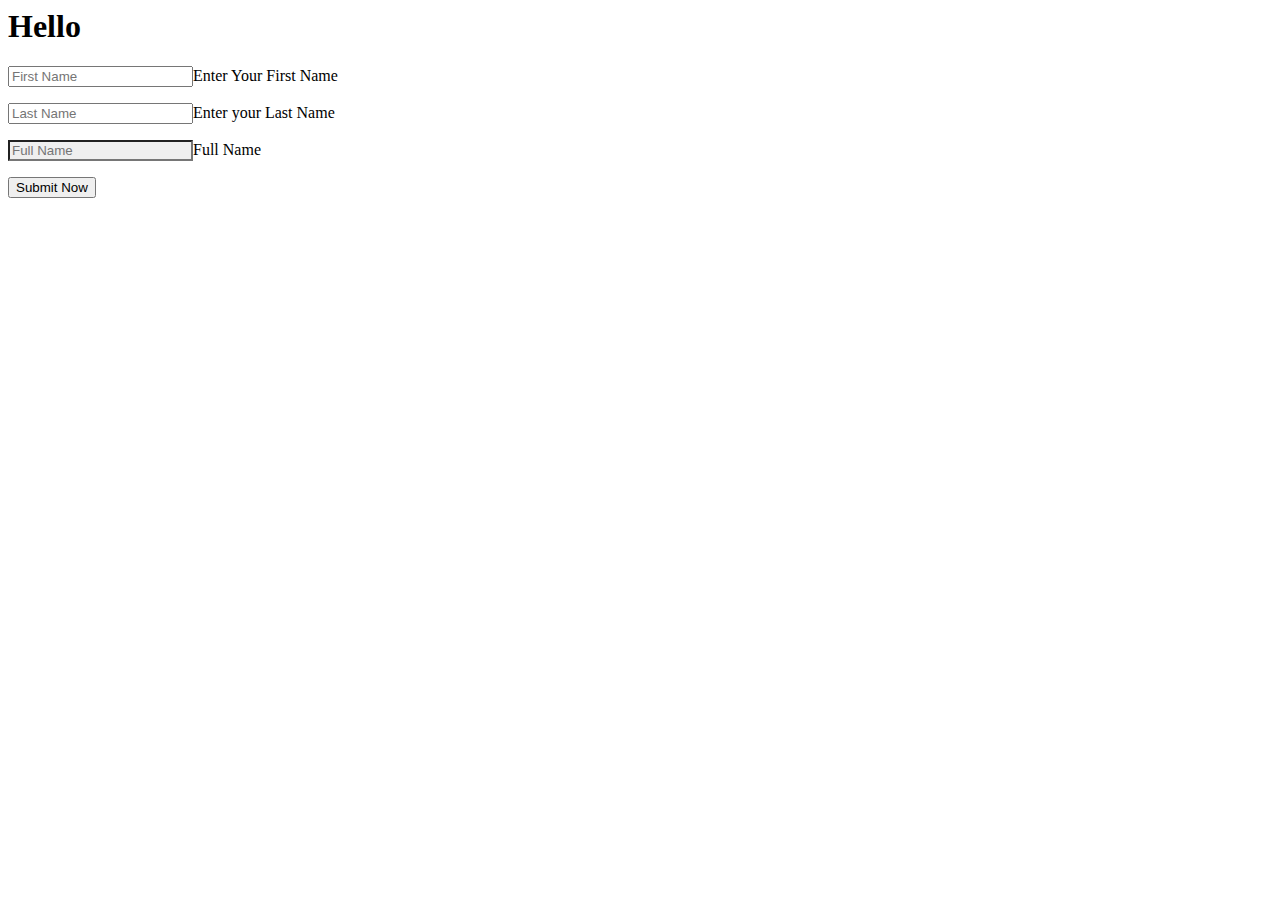
<file: One/Task1/index.html>
<html>
<head>
<title>1st Assignment</title>
<script src="https://ajax.googleapis.com/ajax/libs/jquery/3.3.1/jquery.min.js"></script>
</head>
<body>
<h1> Hello </h1>

<form action="welcome.php" method="post">
<p><input type=text value="" onkeyup="fill() " onblur="fill()" id="fn"  name="First_Name" required placeholder="First Name">Enter Your First Name</p>
<p><input type=text value="" placeholder="Last Name" onkeyup="fill()" onblur="fill()" id="ln"  name="Last_Name" required>Enter your Last  Name</p>
<p><input type=text id="fln" placeholder="Full Name" name="Full_Name" readonly style="background-color:#efefef">Full  Name</p>
<p><button type=submit> Submit Now</button></p>
</form>
<script>
function fill()
{
var full_name="";

if(document.getElementById("fn").value!="" || document.getElementById("ln").value!="")
	document.getElementById('fln').value=document.getElementById('fn').value+" "+document.getElementById("ln").value;
else
	document.getElementById('fln').value="";
}
</script>
</body>

</html>
</file>
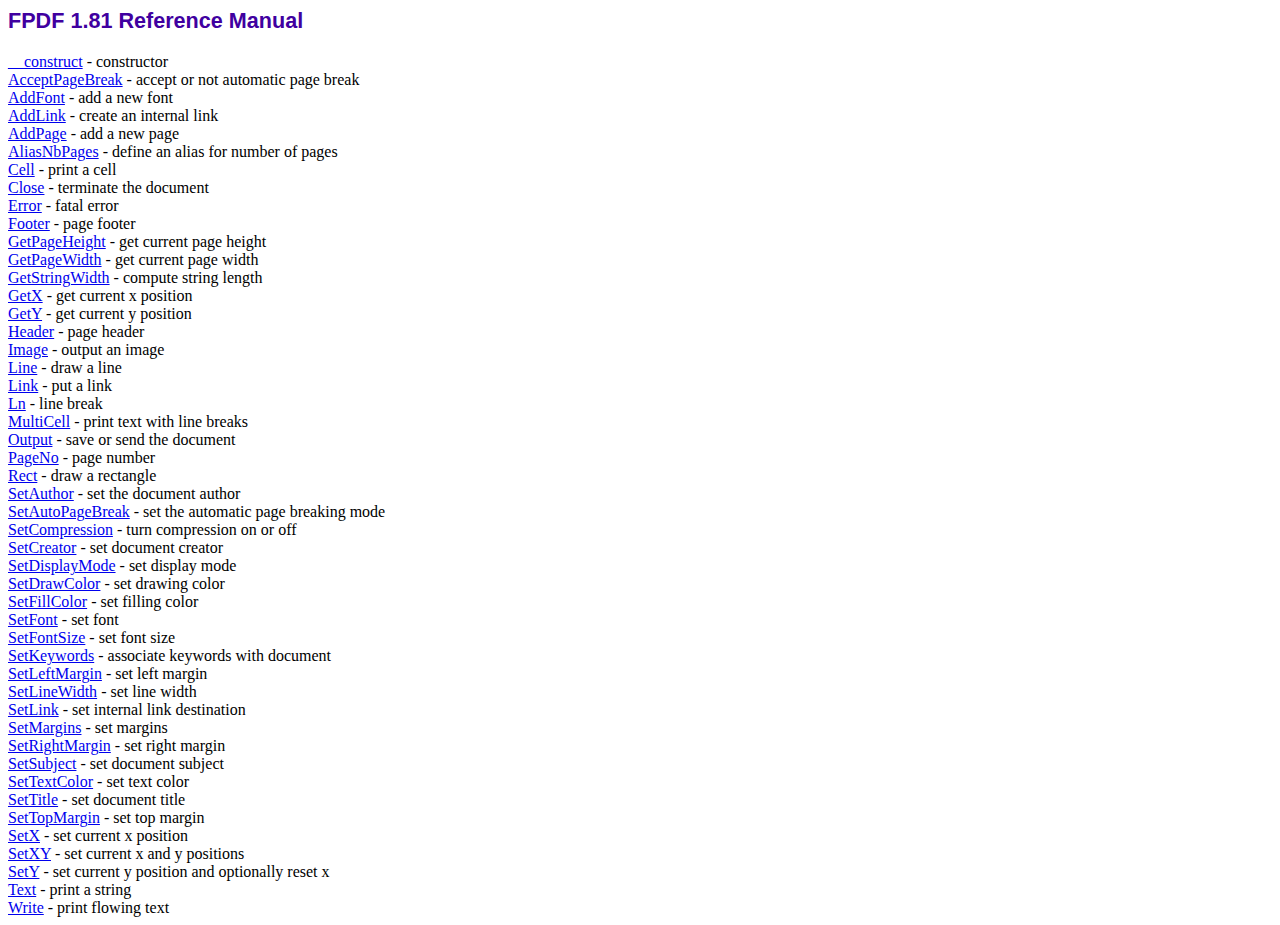
<file: One/Emergency/doc/index.htm>
<!DOCTYPE html PUBLIC "-//W3C//DTD HTML 4.01 Transitional//EN">
<html>
<head>
<meta http-equiv="Content-Type" content="text/html; charset=ISO-8859-1">
<title>FPDF 1.81 Reference Manual</title>
<link type="text/css" rel="stylesheet" href="../fpdf.css">
</head>
<body>
<h1>FPDF 1.81 Reference Manual</h1>
<a href="__construct.htm">__construct</a> - constructor<br>
<a href="acceptpagebreak.htm">AcceptPageBreak</a> - accept or not automatic page break<br>
<a href="addfont.htm">AddFont</a> - add a new font<br>
<a href="addlink.htm">AddLink</a> - create an internal link<br>
<a href="addpage.htm">AddPage</a> - add a new page<br>
<a href="aliasnbpages.htm">AliasNbPages</a> - define an alias for number of pages<br>
<a href="cell.htm">Cell</a> - print a cell<br>
<a href="close.htm">Close</a> - terminate the document<br>
<a href="error.htm">Error</a> - fatal error<br>
<a href="footer.htm">Footer</a> - page footer<br>
<a href="getpageheight.htm">GetPageHeight</a> - get current page height<br>
<a href="getpagewidth.htm">GetPageWidth</a> - get current page width<br>
<a href="getstringwidth.htm">GetStringWidth</a> - compute string length<br>
<a href="getx.htm">GetX</a> - get current x position<br>
<a href="gety.htm">GetY</a> - get current y position<br>
<a href="header.htm">Header</a> - page header<br>
<a href="image.htm">Image</a> - output an image<br>
<a href="line.htm">Line</a> - draw a line<br>
<a href="link.htm">Link</a> - put a link<br>
<a href="ln.htm">Ln</a> - line break<br>
<a href="multicell.htm">MultiCell</a> - print text with line breaks<br>
<a href="output.htm">Output</a> - save or send the document<br>
<a href="pageno.htm">PageNo</a> - page number<br>
<a href="rect.htm">Rect</a> - draw a rectangle<br>
<a href="setauthor.htm">SetAuthor</a> - set the document author<br>
<a href="setautopagebreak.htm">SetAutoPageBreak</a> - set the automatic page breaking mode<br>
<a href="setcompression.htm">SetCompression</a> - turn compression on or off<br>
<a href="setcreator.htm">SetCreator</a> - set document creator<br>
<a href="setdisplaymode.htm">SetDisplayMode</a> - set display mode<br>
<a href="setdrawcolor.htm">SetDrawColor</a> - set drawing color<br>
<a href="setfillcolor.htm">SetFillColor</a> - set filling color<br>
<a href="setfont.htm">SetFont</a> - set font<br>
<a href="setfontsize.htm">SetFontSize</a> - set font size<br>
<a href="setkeywords.htm">SetKeywords</a> - associate keywords with document<br>
<a href="setleftmargin.htm">SetLeftMargin</a> - set left margin<br>
<a href="setlinewidth.htm">SetLineWidth</a> - set line width<br>
<a href="setlink.htm">SetLink</a> - set internal link destination<br>
<a href="setmargins.htm">SetMargins</a> - set margins<br>
<a href="setrightmargin.htm">SetRightMargin</a> - set right margin<br>
<a href="setsubject.htm">SetSubject</a> - set document subject<br>
<a href="settextcolor.htm">SetTextColor</a> - set text color<br>
<a href="settitle.htm">SetTitle</a> - set document title<br>
<a href="settopmargin.htm">SetTopMargin</a> - set top margin<br>
<a href="setx.htm">SetX</a> - set current x position<br>
<a href="setxy.htm">SetXY</a> - set current x and y positions<br>
<a href="sety.htm">SetY</a> - set current y position and optionally reset x<br>
<a href="text.htm">Text</a> - print a string<br>
<a href="write.htm">Write</a> - print flowing text<br>
</body>
</html>
</file>
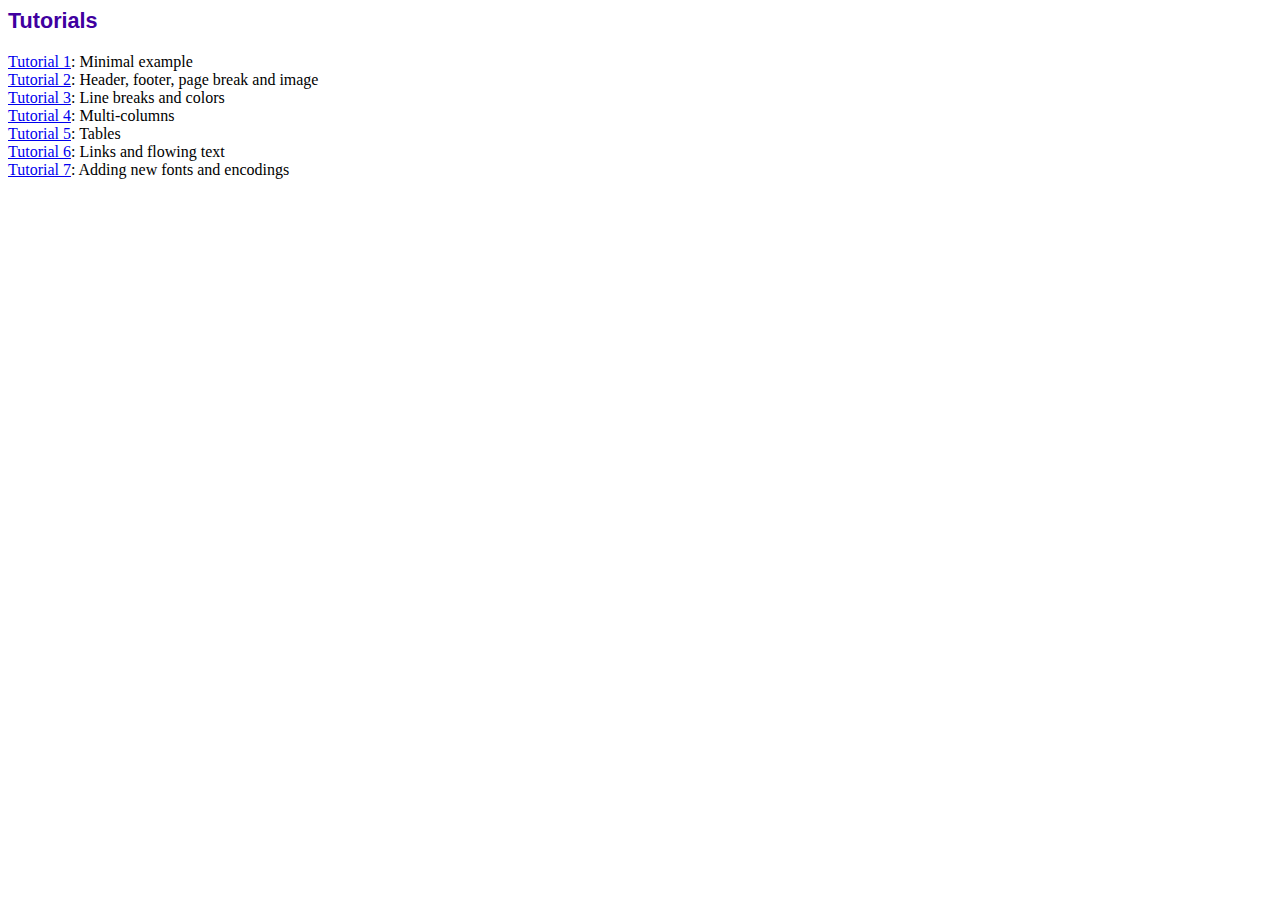
<file: One/Emergency/tutorial/index.htm>
<!DOCTYPE html PUBLIC "-//W3C//DTD HTML 4.01 Transitional//EN">
<html>
<head>
<meta http-equiv="Content-Type" content="text/html; charset=ISO-8859-1">
<title>Tutorials</title>
<link type="text/css" rel="stylesheet" href="../fpdf.css">
</head>
<body>
<h1>Tutorials</h1>
<ul style="list-style-type:none; margin-left:0; padding-left:0">
<li><a href="tuto1.htm">Tutorial 1</a>: Minimal example</li>
<li><a href="tuto2.htm">Tutorial 2</a>: Header, footer, page break and image</li>
<li><a href="tuto3.htm">Tutorial 3</a>: Line breaks and colors</li>
<li><a href="tuto4.htm">Tutorial 4</a>: Multi-columns</li>
<li><a href="tuto5.htm">Tutorial 5</a>: Tables</li>
<li><a href="tuto6.htm">Tutorial 6</a>: Links and flowing text</li>
<li><a href="tuto7.htm">Tutorial 7</a>: Adding new fonts and encodings</li>
</ul>
</body>
</html>
</file>
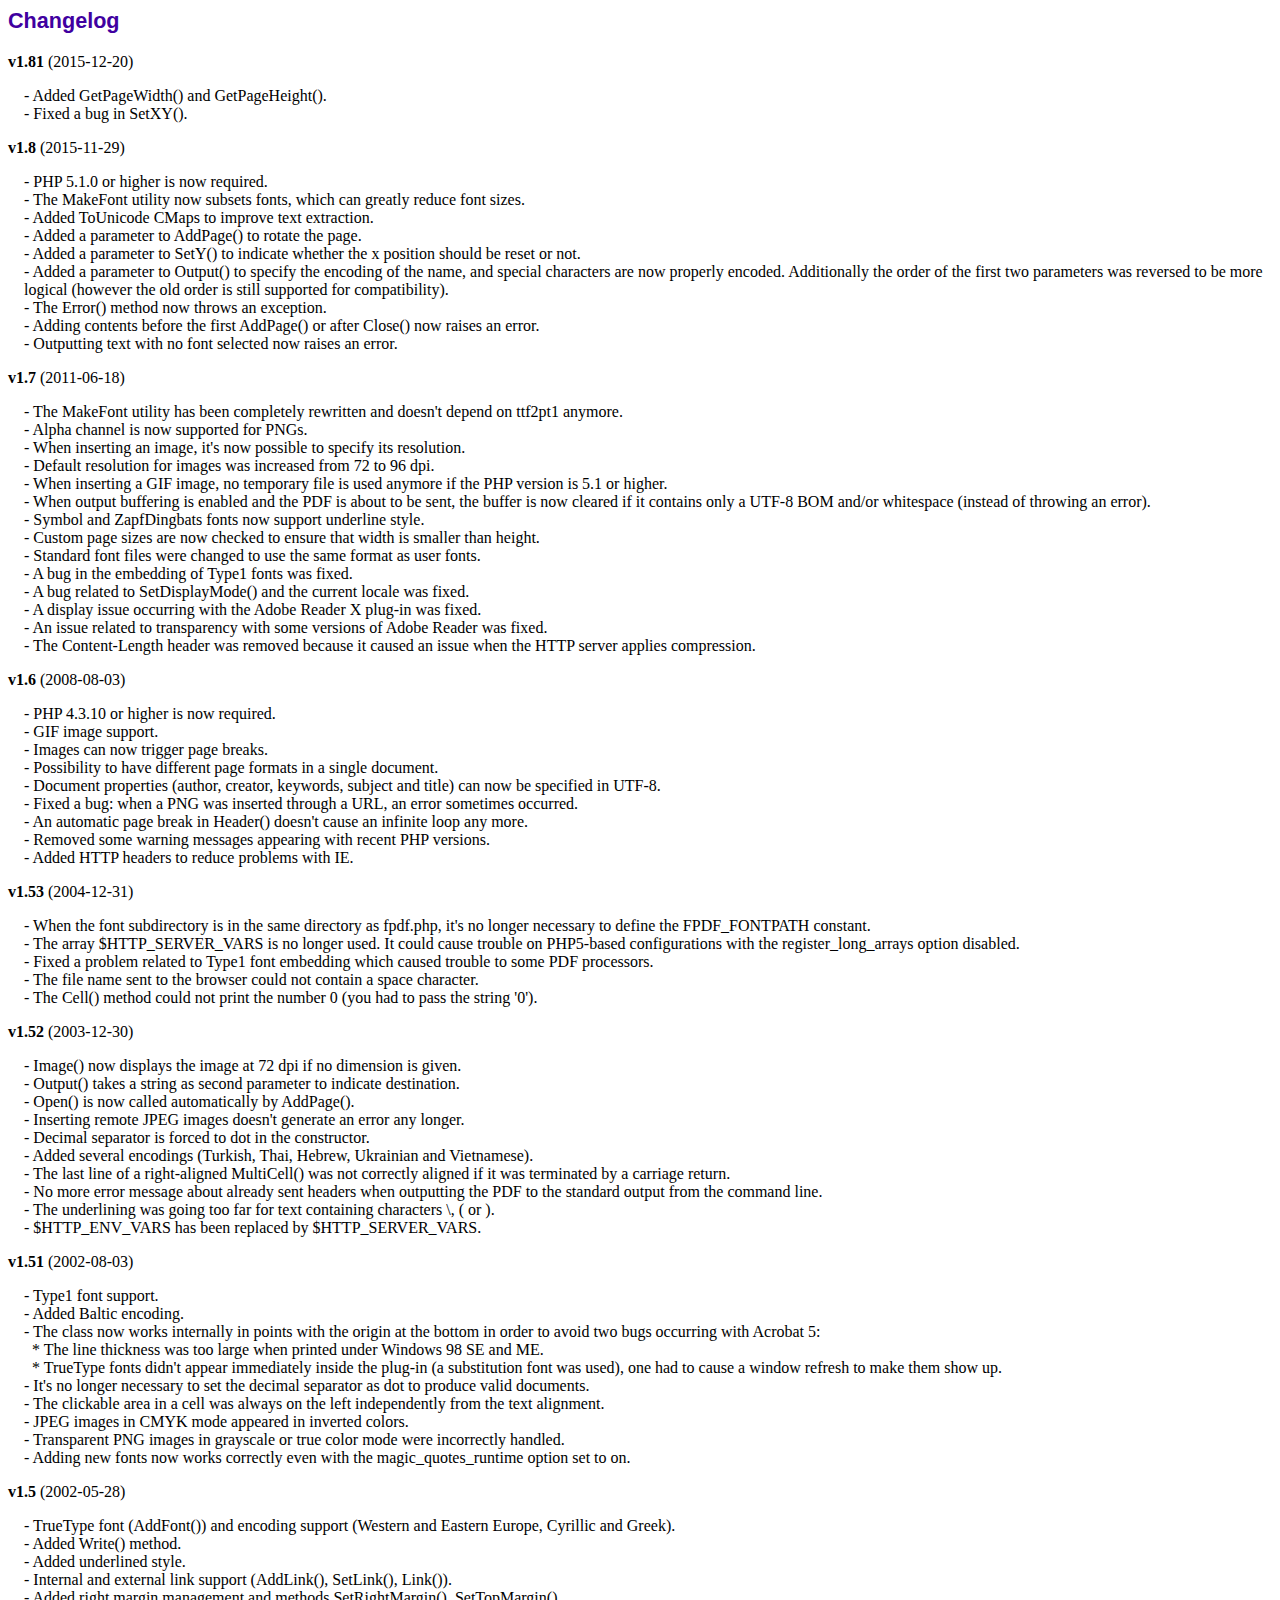
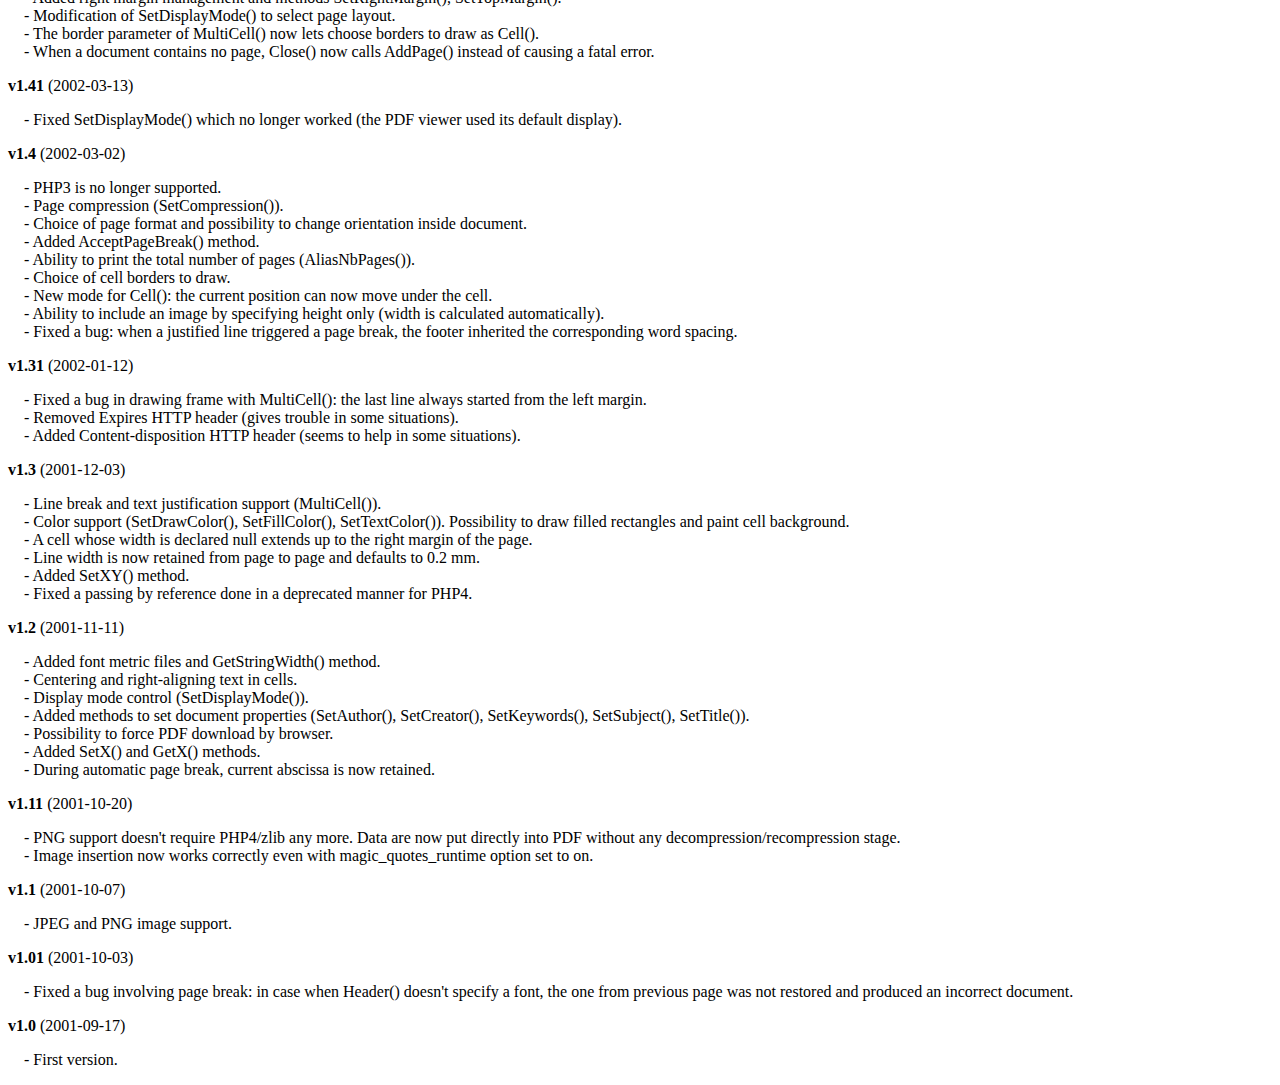
<file: One/Emergency/changelog.htm>
<!DOCTYPE html PUBLIC "-//W3C//DTD HTML 4.01 Transitional//EN">
<html>
<head>
<meta http-equiv="Content-Type" content="text/html; charset=ISO-8859-1">
<title>Changelog</title>
<link type="text/css" rel="stylesheet" href="fpdf.css">
<style type="text/css">
dd {margin:1em 0 1em 1em}
</style>
</head>
<body>
<h1>Changelog</h1>
<dl>
<dt><strong>v1.81</strong> (2015-12-20)</dt>
<dd>
- Added GetPageWidth() and GetPageHeight().<br>
- Fixed a bug in SetXY().<br>
</dd>
<dt><strong>v1.8</strong> (2015-11-29)</dt>
<dd>
- PHP 5.1.0 or higher is now required.<br>
- The MakeFont utility now subsets fonts, which can greatly reduce font sizes.<br>
- Added ToUnicode CMaps to improve text extraction.<br>
- Added a parameter to AddPage() to rotate the page.<br>
- Added a parameter to SetY() to indicate whether the x position should be reset or not.<br>
- Added a parameter to Output() to specify the encoding of the name, and special characters are now properly encoded. Additionally the order of the first two parameters was reversed to be more logical (however the old order is still supported for compatibility).<br>
- The Error() method now throws an exception.<br>
- Adding contents before the first AddPage() or after Close() now raises an error.<br>
- Outputting text with no font selected now raises an error.<br>
</dd>
<dt><strong>v1.7</strong> (2011-06-18)</dt>
<dd>
- The MakeFont utility has been completely rewritten and doesn't depend on ttf2pt1 anymore.<br>
- Alpha channel is now supported for PNGs.<br>
- When inserting an image, it's now possible to specify its resolution.<br>
- Default resolution for images was increased from 72 to 96 dpi.<br>
- When inserting a GIF image, no temporary file is used anymore if the PHP version is 5.1 or higher.<br>
- When output buffering is enabled and the PDF is about to be sent, the buffer is now cleared if it contains only a UTF-8 BOM and/or whitespace (instead of throwing an error).<br>
- Symbol and ZapfDingbats fonts now support underline style.<br>
- Custom page sizes are now checked to ensure that width is smaller than height.<br>
- Standard font files were changed to use the same format as user fonts.<br>
- A bug in the embedding of Type1 fonts was fixed.<br>
- A bug related to SetDisplayMode() and the current locale was fixed.<br>
- A display issue occurring with the Adobe Reader X plug-in was fixed.<br>
- An issue related to transparency with some versions of Adobe Reader was fixed.<br>
- The Content-Length header was removed because it caused an issue when the HTTP server applies compression.<br>
</dd>
<dt><strong>v1.6</strong> (2008-08-03)</dt>
<dd>
- PHP 4.3.10 or higher is now required.<br>
- GIF image support.<br>
- Images can now trigger page breaks.<br>
- Possibility to have different page formats in a single document.<br>
- Document properties (author, creator, keywords, subject and title) can now be specified in UTF-8.<br>
- Fixed a bug: when a PNG was inserted through a URL, an error sometimes occurred.<br>
- An automatic page break in Header() doesn't cause an infinite loop any more.<br>
- Removed some warning messages appearing with recent PHP versions.<br>
- Added HTTP headers to reduce problems with IE.<br>
</dd>
<dt><strong>v1.53</strong> (2004-12-31)</dt>
<dd>
- When the font subdirectory is in the same directory as fpdf.php, it's no longer necessary to define the FPDF_FONTPATH constant.<br>
- The array $HTTP_SERVER_VARS is no longer used. It could cause trouble on PHP5-based configurations with the register_long_arrays option disabled.<br>
- Fixed a problem related to Type1 font embedding which caused trouble to some PDF processors.<br>
- The file name sent to the browser could not contain a space character.<br>
- The Cell() method could not print the number 0 (you had to pass the string '0').<br>
</dd>
<dt><strong>v1.52</strong> (2003-12-30)</dt>
<dd>
- Image() now displays the image at 72 dpi if no dimension is given.<br>
- Output() takes a string as second parameter to indicate destination.<br>
- Open() is now called automatically by AddPage().<br>
- Inserting remote JPEG images doesn't generate an error any longer.<br>
- Decimal separator is forced to dot in the constructor.<br>
- Added several encodings (Turkish, Thai, Hebrew, Ukrainian and Vietnamese).<br>
- The last line of a right-aligned MultiCell() was not correctly aligned if it was terminated by a carriage return.<br>
- No more error message about already sent headers when outputting the PDF to the standard output from the command line.<br>
- The underlining was going too far for text containing characters \, ( or ).<br>
- $HTTP_ENV_VARS has been replaced by $HTTP_SERVER_VARS.<br>
</dd>
<dt><strong>v1.51</strong> (2002-08-03)</dt>
<dd>
- Type1 font support.<br>
- Added Baltic encoding.<br>
- The class now works internally in points with the origin at the bottom in order to avoid two bugs occurring with Acrobat 5:<br>&nbsp;&nbsp;* The line thickness was too large when printed under Windows 98 SE and ME.<br>&nbsp;&nbsp;* TrueType fonts didn't appear immediately inside the plug-in (a substitution font was used), one had to cause a window refresh to make them show up.<br>
- It's no longer necessary to set the decimal separator as dot to produce valid documents.<br>
- The clickable area in a cell was always on the left independently from the text alignment.<br>
- JPEG images in CMYK mode appeared in inverted colors.<br>
- Transparent PNG images in grayscale or true color mode were incorrectly handled.<br>
- Adding new fonts now works correctly even with the magic_quotes_runtime option set to on.<br>
</dd>
<dt><strong>v1.5</strong> (2002-05-28)</dt>
<dd>
- TrueType font (AddFont()) and encoding support (Western and Eastern Europe, Cyrillic and Greek).<br>
- Added Write() method.<br>
- Added underlined style.<br>
- Internal and external link support (AddLink(), SetLink(), Link()).<br>
- Added right margin management and methods SetRightMargin(), SetTopMargin().<br>
- Modification of SetDisplayMode() to select page layout.<br>
- The border parameter of MultiCell() now lets choose borders to draw as Cell().<br>
- When a document contains no page, Close() now calls AddPage() instead of causing a fatal error.<br>
</dd>
<dt><strong>v1.41</strong> (2002-03-13)</dt>
<dd>
- Fixed SetDisplayMode() which no longer worked (the PDF viewer used its default display).<br>
</dd>
<dt><strong>v1.4</strong> (2002-03-02)</dt>
<dd>
- PHP3 is no longer supported.<br>
- Page compression (SetCompression()).<br>
- Choice of page format and possibility to change orientation inside document.<br>
- Added AcceptPageBreak() method.<br>
- Ability to print the total number of pages (AliasNbPages()).<br>
- Choice of cell borders to draw.<br>
- New mode for Cell(): the current position can now move under the cell.<br>
- Ability to include an image by specifying height only (width is calculated automatically).<br>
- Fixed a bug: when a justified line triggered a page break, the footer inherited the corresponding word spacing.<br>
</dd>
<dt><strong>v1.31</strong> (2002-01-12)</dt>
<dd>
- Fixed a bug in drawing frame with MultiCell(): the last line always started from the left margin.<br>
- Removed Expires HTTP header (gives trouble in some situations).<br>
- Added Content-disposition HTTP header (seems to help in some situations).<br>
</dd>
<dt><strong>v1.3</strong> (2001-12-03)</dt>
<dd>
- Line break and text justification support (MultiCell()).<br>
- Color support (SetDrawColor(), SetFillColor(), SetTextColor()). Possibility to draw filled rectangles and paint cell background.<br>
- A cell whose width is declared null extends up to the right margin of the page.<br>
- Line width is now retained from page to page and defaults to 0.2 mm.<br>
- Added SetXY() method.<br>
- Fixed a passing by reference done in a deprecated manner for PHP4.<br>
</dd>
<dt><strong>v1.2</strong> (2001-11-11)</dt>
<dd>
- Added font metric files and GetStringWidth() method.<br>
- Centering and right-aligning text in cells.<br>
- Display mode control (SetDisplayMode()).<br>
- Added methods to set document properties (SetAuthor(), SetCreator(), SetKeywords(), SetSubject(), SetTitle()).<br>
- Possibility to force PDF download by browser.<br>
- Added SetX() and GetX() methods.<br>
- During automatic page break, current abscissa is now retained.<br>
</dd>
<dt><strong>v1.11</strong> (2001-10-20)</dt>
<dd>
- PNG support doesn't require PHP4/zlib any more. Data are now put directly into PDF without any decompression/recompression stage.<br>
- Image insertion now works correctly even with magic_quotes_runtime option set to on.<br>
</dd>
<dt><strong>v1.1</strong> (2001-10-07)</dt>
<dd>
- JPEG and PNG image support.<br>
</dd>
<dt><strong>v1.01</strong> (2001-10-03)</dt>
<dd>
- Fixed a bug involving page break: in case when Header() doesn't specify a font, the one from previous page was not restored and produced an incorrect document.<br>
</dd>
<dt><strong>v1.0</strong> (2001-09-17)</dt>
<dd>
- First version.<br>
</dd>
</dl>
</body>
</html>
</file>
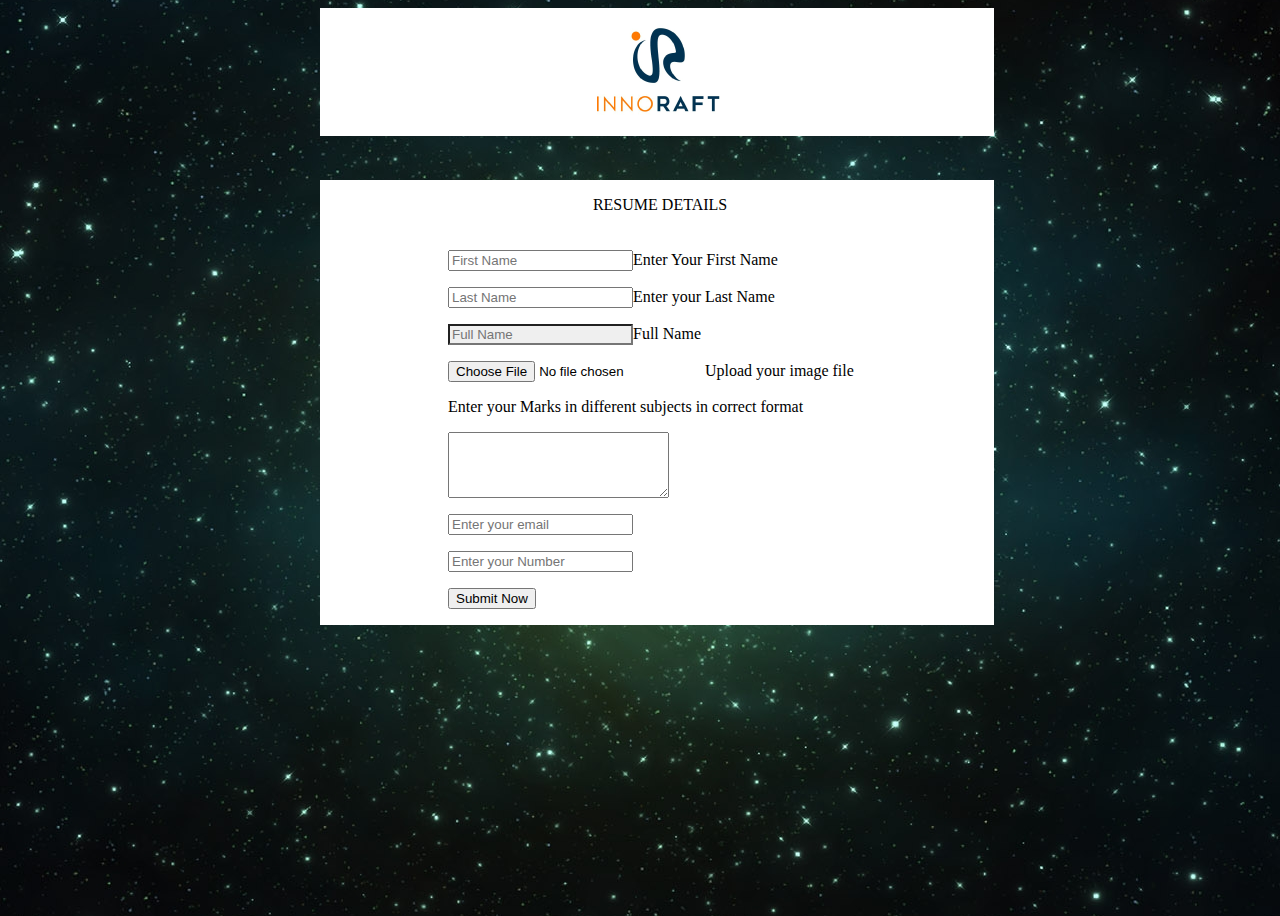
<file: One/Emergency/download.html>
<html>

<head>
   <title>Download</title>
  <link rel="stylesheet" href="main.css">
  <script src="https://ajax.googleapis.com/ajax/libs/jquery/3.3.1/jquery.min.js"></script>
  <script type="text/javascript" src="main.js"></script>
</head>
<style>

</style>
<body>
  <div id="logo">
    <img src="innoraft-logo.png">
  </div>
  <div class="form">
    <p id="con"> RESUME DETAILS </p><br>
    <br></br>
	 <form id="testform" method="POST" action="filedownload.php" enctype="multipart/form-data">
       <p ><input type=text value="" onkeyup="checkf(),fill() " id="fn"  name="First_Name" required placeholder="First Name"><span id="pro">Enter Your First Name</span></p>
       <p ><input type=text value="" placeholder="Last Name" onkeyup="checkl(),fill()"  id="ln"  name="Last_Name" required><span id="ses">Enter your Last  Name</span></p>
       <p><input type=text id="fln" placeholder="Full Name" name="Full_Name" readonly style="background-color:#efefef">Full  Name</p>
       <input type="file" name="filetoupload" id="filetoupload" onchange="typechec()" required> Upload your image file
     
       <p> Enter your Marks in different subjects in correct format</p>
       <textarea id="raw" name="raw" rows="4" cols="25"  onblur="textrim()" required></textarea>
       <span id="marks"></span>
       <p>  <input type="text" id="email" name="email" placeholder="Enter your email" onblur="verifyy()"><span id="validation"></span> </p>
       <p> <input type="text" name="number" id="number" placeholder="Enter your Number" onblur="valinumberi()"><span id="numvalstat"></span></p>
       <div id="authenticate"></div>
       <div id="statu"></div>
       <p><button id="restrict" type="submit"> Submit Now</button></p>
  </form>
  </div>



</body>
</html>
</file>
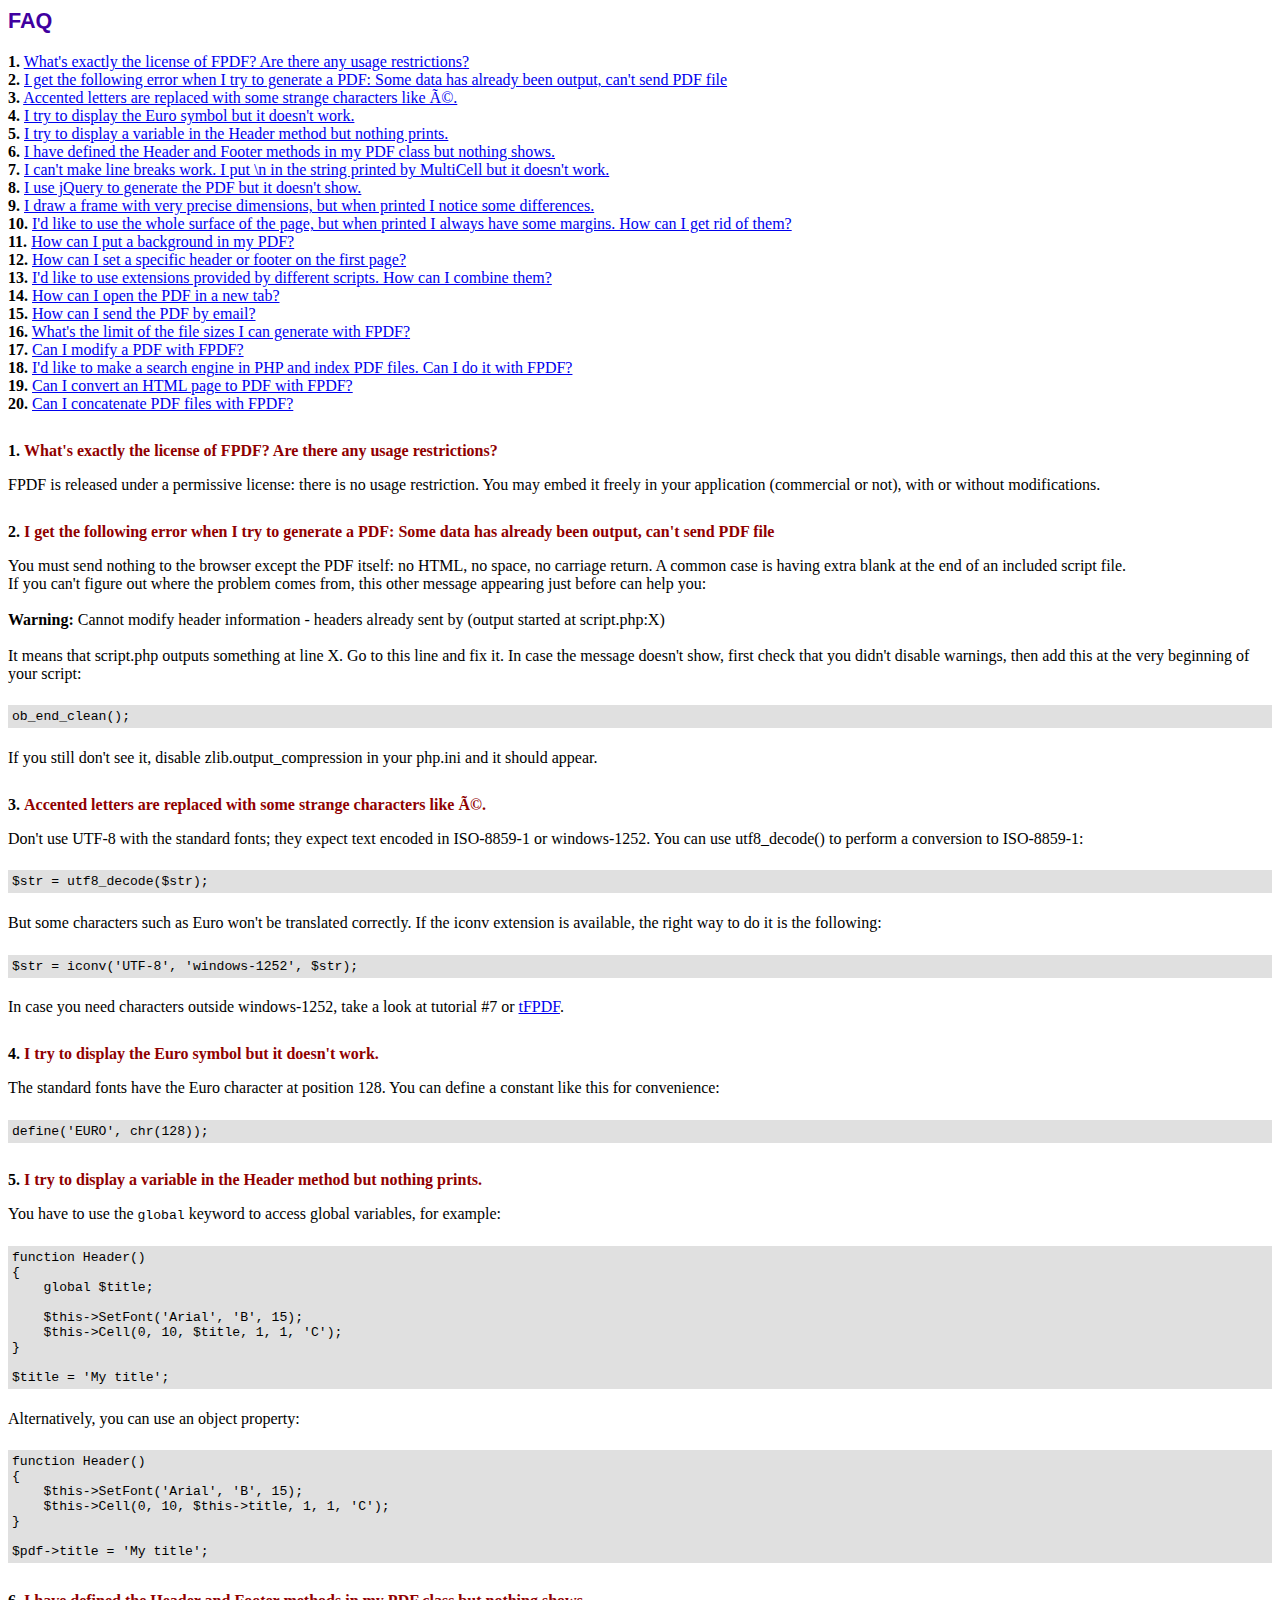
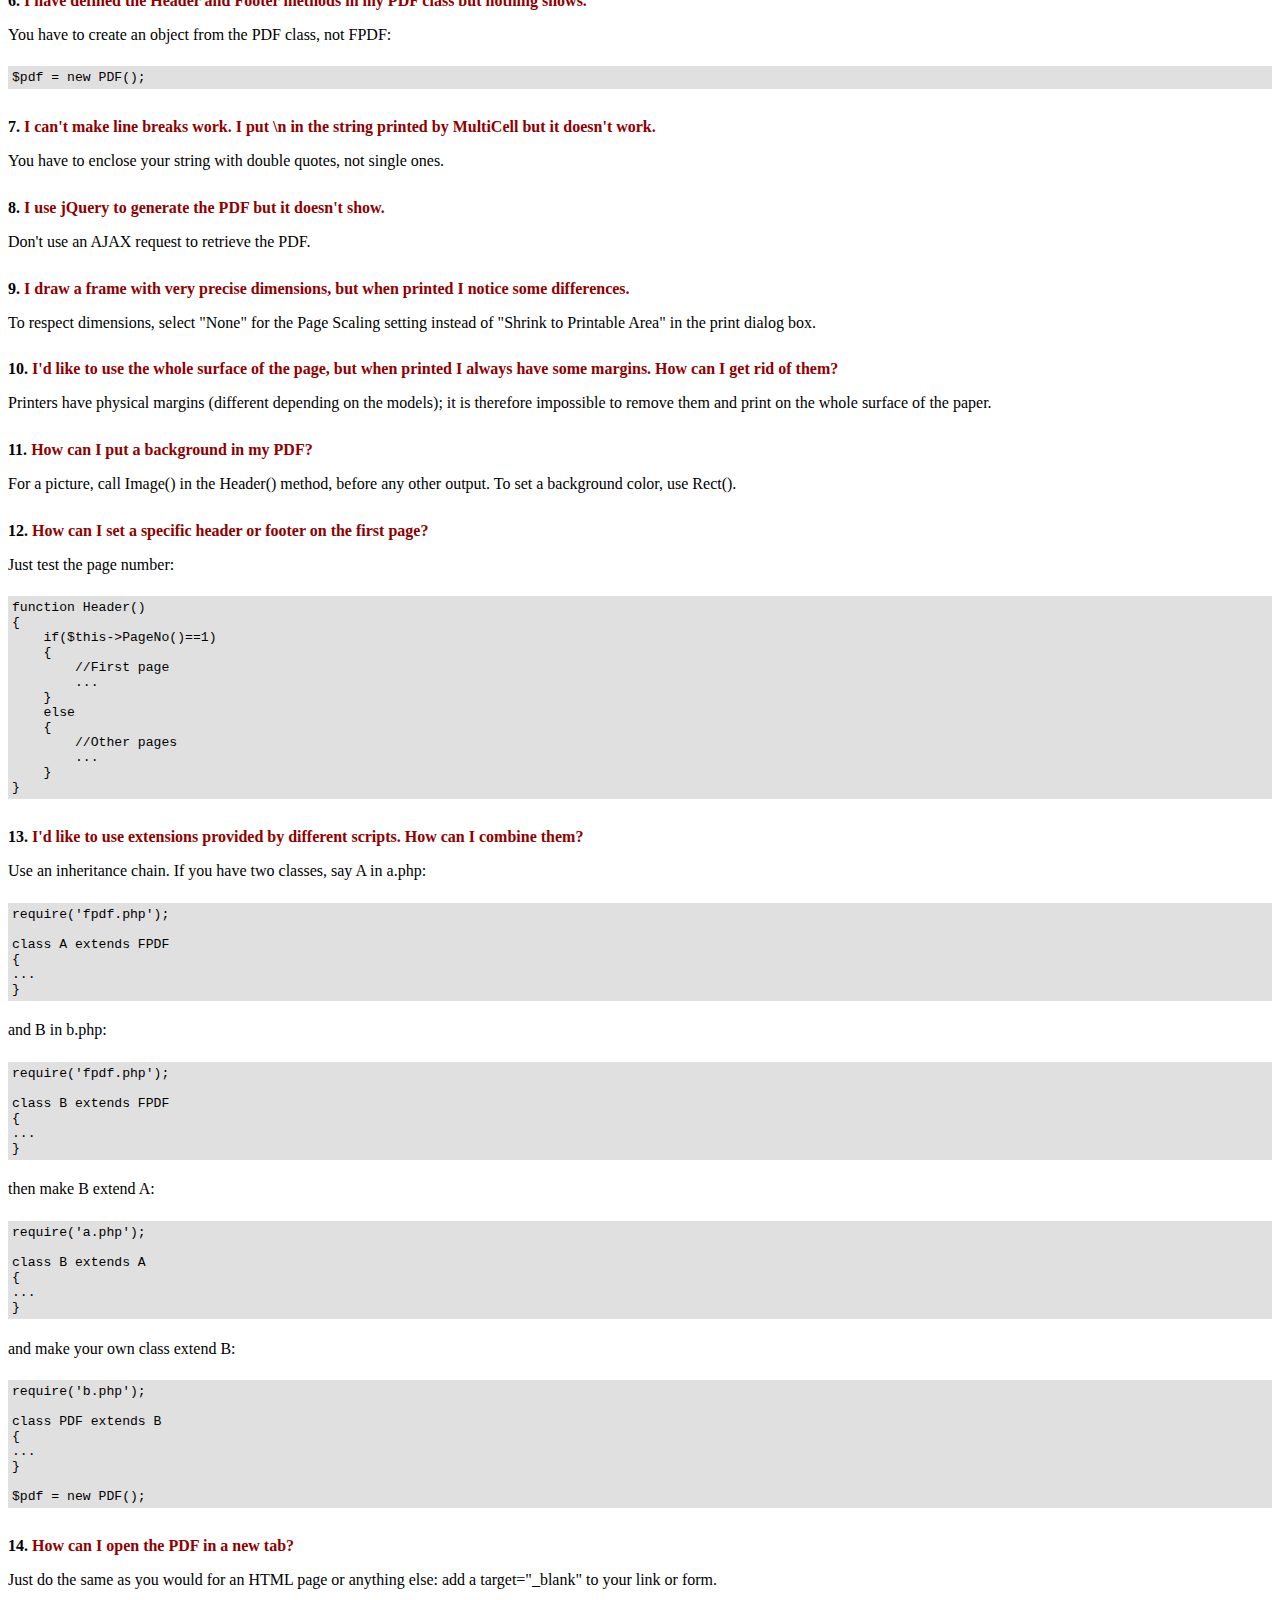
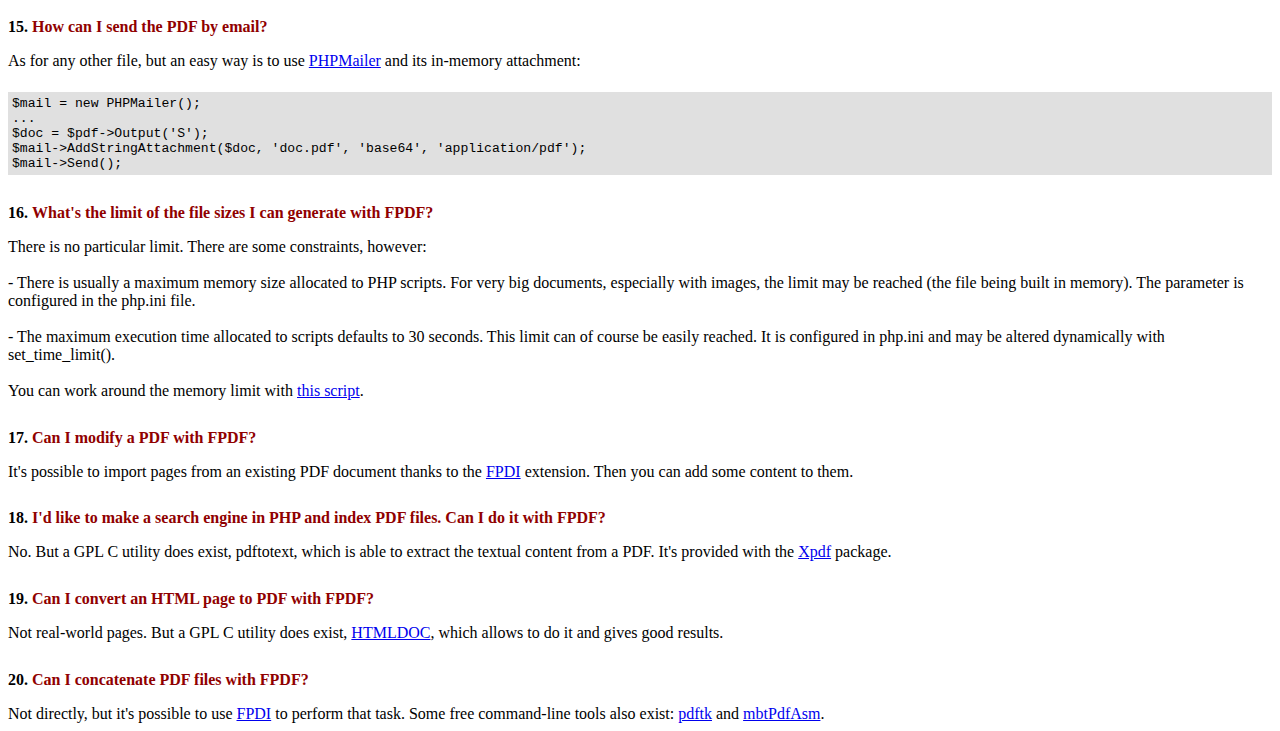
<file: One/Emergency/FAQ.htm>
<!DOCTYPE html PUBLIC "-//W3C//DTD HTML 4.01 Transitional//EN">
<html>
<head>
<meta http-equiv="Content-Type" content="text/html; charset=ISO-8859-1">
<title>FAQ</title>
<link type="text/css" rel="stylesheet" href="fpdf.css">
<style type="text/css">
ul {list-style-type:none; margin:0; padding:0}
ul#answers li {margin-top:1.8em}
.question {font-weight:bold; color:#900000}
</style>
</head>
<body>
<h1>FAQ</h1>
<ul>
<li><b>1.</b> <a href='#q1'>What's exactly the license of FPDF? Are there any usage restrictions?</a></li>
<li><b>2.</b> <a href='#q2'>I get the following error when I try to generate a PDF: Some data has already been output, can't send PDF file</a></li>
<li><b>3.</b> <a href='#q3'>Accented letters are replaced with some strange characters like é.</a></li>
<li><b>4.</b> <a href='#q4'>I try to display the Euro symbol but it doesn't work.</a></li>
<li><b>5.</b> <a href='#q5'>I try to display a variable in the Header method but nothing prints.</a></li>
<li><b>6.</b> <a href='#q6'>I have defined the Header and Footer methods in my PDF class but nothing shows.</a></li>
<li><b>7.</b> <a href='#q7'>I can't make line breaks work. I put \n in the string printed by MultiCell but it doesn't work.</a></li>
<li><b>8.</b> <a href='#q8'>I use jQuery to generate the PDF but it doesn't show.</a></li>
<li><b>9.</b> <a href='#q9'>I draw a frame with very precise dimensions, but when printed I notice some differences.</a></li>
<li><b>10.</b> <a href='#q10'>I'd like to use the whole surface of the page, but when printed I always have some margins. How can I get rid of them?</a></li>
<li><b>11.</b> <a href='#q11'>How can I put a background in my PDF?</a></li>
<li><b>12.</b> <a href='#q12'>How can I set a specific header or footer on the first page?</a></li>
<li><b>13.</b> <a href='#q13'>I'd like to use extensions provided by different scripts. How can I combine them?</a></li>
<li><b>14.</b> <a href='#q14'>How can I open the PDF in a new tab?</a></li>
<li><b>15.</b> <a href='#q15'>How can I send the PDF by email?</a></li>
<li><b>16.</b> <a href='#q16'>What's the limit of the file sizes I can generate with FPDF?</a></li>
<li><b>17.</b> <a href='#q17'>Can I modify a PDF with FPDF?</a></li>
<li><b>18.</b> <a href='#q18'>I'd like to make a search engine in PHP and index PDF files. Can I do it with FPDF?</a></li>
<li><b>19.</b> <a href='#q19'>Can I convert an HTML page to PDF with FPDF?</a></li>
<li><b>20.</b> <a href='#q20'>Can I concatenate PDF files with FPDF?</a></li>
</ul>

<ul id='answers'>
<li id='q1'>
<p><b>1.</b> <span class='question'>What's exactly the license of FPDF? Are there any usage restrictions?</span></p>
FPDF is released under a permissive license: there is no usage restriction. You may embed it
freely in your application (commercial or not), with or without modifications.
</li>

<li id='q2'>
<p><b>2.</b> <span class='question'>I get the following error when I try to generate a PDF: Some data has already been output, can't send PDF file</span></p>
You must send nothing to the browser except the PDF itself: no HTML, no space, no carriage return. A common
case is having extra blank at the end of an included script file.<br>
If you can't figure out where the problem comes from, this other message appearing just before can help you:<br>
<br>
<b>Warning:</b> Cannot modify header information - headers already sent by (output started at script.php:X)<br>
<br>
It means that script.php outputs something at line X. Go to this line and fix it.
In case the message doesn't show, first check that you didn't disable warnings, then add this at the very
beginning of your script:
<div class="doc-source">
<pre><code>ob_end_clean();</code></pre>
</div>
If you still don't see it, disable zlib.output_compression in your php.ini and it should appear.
</li>

<li id='q3'>
<p><b>3.</b> <span class='question'>Accented letters are replaced with some strange characters like é.</span></p>
Don't use UTF-8 with the standard fonts; they expect text encoded in ISO-8859-1 or windows-1252.
You can use utf8_decode() to perform a conversion to ISO-8859-1:
<div class="doc-source">
<pre><code>$str = utf8_decode($str);</code></pre>
</div>
But some characters such as Euro won't be translated correctly. If the iconv extension is available, the
right way to do it is the following:
<div class="doc-source">
<pre><code>$str = iconv('UTF-8', 'windows-1252', $str);</code></pre>
</div>
In case you need characters outside windows-1252, take a look at tutorial #7 or
<a href="http://www.fpdf.org/?go=script&amp;id=92" target="_blank">tFPDF</a>.
</li>

<li id='q4'>
<p><b>4.</b> <span class='question'>I try to display the Euro symbol but it doesn't work.</span></p>
The standard fonts have the Euro character at position 128. You can define a constant like this
for convenience:
<div class="doc-source">
<pre><code>define('EURO', chr(128));</code></pre>
</div>
</li>

<li id='q5'>
<p><b>5.</b> <span class='question'>I try to display a variable in the Header method but nothing prints.</span></p>
You have to use the <code>global</code> keyword to access global variables, for example:
<div class="doc-source">
<pre><code>function Header()
{
    global $title;

    $this-&gt;SetFont('Arial', 'B', 15);
    $this-&gt;Cell(0, 10, $title, 1, 1, 'C');
}

$title = 'My title';</code></pre>
</div>
Alternatively, you can use an object property:
<div class="doc-source">
<pre><code>function Header()
{
    $this-&gt;SetFont('Arial', 'B', 15);
    $this-&gt;Cell(0, 10, $this-&gt;title, 1, 1, 'C');
}

$pdf-&gt;title = 'My title';</code></pre>
</div>
</li>

<li id='q6'>
<p><b>6.</b> <span class='question'>I have defined the Header and Footer methods in my PDF class but nothing shows.</span></p>
You have to create an object from the PDF class, not FPDF:
<div class="doc-source">
<pre><code>$pdf = new PDF();</code></pre>
</div>
</li>

<li id='q7'>
<p><b>7.</b> <span class='question'>I can't make line breaks work. I put \n in the string printed by MultiCell but it doesn't work.</span></p>
You have to enclose your string with double quotes, not single ones.
</li>

<li id='q8'>
<p><b>8.</b> <span class='question'>I use jQuery to generate the PDF but it doesn't show.</span></p>
Don't use an AJAX request to retrieve the PDF.
</li>

<li id='q9'>
<p><b>9.</b> <span class='question'>I draw a frame with very precise dimensions, but when printed I notice some differences.</span></p>
To respect dimensions, select "None" for the Page Scaling setting instead of "Shrink to Printable Area" in the print dialog box.
</li>

<li id='q10'>
<p><b>10.</b> <span class='question'>I'd like to use the whole surface of the page, but when printed I always have some margins. How can I get rid of them?</span></p>
Printers have physical margins (different depending on the models); it is therefore impossible to remove
them and print on the whole surface of the paper.
</li>

<li id='q11'>
<p><b>11.</b> <span class='question'>How can I put a background in my PDF?</span></p>
For a picture, call Image() in the Header() method, before any other output. To set a background color, use Rect().
</li>

<li id='q12'>
<p><b>12.</b> <span class='question'>How can I set a specific header or footer on the first page?</span></p>
Just test the page number:
<div class="doc-source">
<pre><code>function Header()
{
    if($this-&gt;PageNo()==1)
    {
        //First page
        ...
    }
    else
    {
        //Other pages
        ...
    }
}</code></pre>
</div>
</li>

<li id='q13'>
<p><b>13.</b> <span class='question'>I'd like to use extensions provided by different scripts. How can I combine them?</span></p>
Use an inheritance chain. If you have two classes, say A in a.php:
<div class="doc-source">
<pre><code>require('fpdf.php');

class A extends FPDF
{
...
}</code></pre>
</div>
and B in b.php:
<div class="doc-source">
<pre><code>require('fpdf.php');

class B extends FPDF
{
...
}</code></pre>
</div>
then make B extend A:
<div class="doc-source">
<pre><code>require('a.php');

class B extends A
{
...
}</code></pre>
</div>
and make your own class extend B:
<div class="doc-source">
<pre><code>require('b.php');

class PDF extends B
{
...
}

$pdf = new PDF();</code></pre>
</div>
</li>

<li id='q14'>
<p><b>14.</b> <span class='question'>How can I open the PDF in a new tab?</span></p>
Just do the same as you would for an HTML page or anything else: add a target="_blank" to your link or form.
</li>

<li id='q15'>
<p><b>15.</b> <span class='question'>How can I send the PDF by email?</span></p>
As for any other file, but an easy way is to use <a href="http://phpmailer.codeworxtech.com" target="_blank">PHPMailer</a> and
its in-memory attachment:
<div class="doc-source">
<pre><code>$mail = new PHPMailer();
...
$doc = $pdf-&gt;Output('S');
$mail-&gt;AddStringAttachment($doc, 'doc.pdf', 'base64', 'application/pdf');
$mail-&gt;Send();</code></pre>
</div>
</li>

<li id='q16'>
<p><b>16.</b> <span class='question'>What's the limit of the file sizes I can generate with FPDF?</span></p>
There is no particular limit. There are some constraints, however:
<br>
<br>
- There is usually a maximum memory size allocated to PHP scripts. For very big documents,
especially with images, the limit may be reached (the file being built in memory). The
parameter is configured in the php.ini file.
<br>
<br>
- The maximum execution time allocated to scripts defaults to 30 seconds. This limit can of course
be easily reached. It is configured in php.ini and may be altered dynamically with set_time_limit().
<br>
<br>
You can work around the memory limit with <a href="http://www.fpdf.org/?go=script&amp;id=76" target="_blank">this script</a>.
</li>

<li id='q17'>
<p><b>17.</b> <span class='question'>Can I modify a PDF with FPDF?</span></p>
It's possible to import pages from an existing PDF document thanks to the
<a href="https://www.setasign.com/products/fpdi/about/" target="_blank">FPDI</a> extension.
Then you can add some content to them.
</li>

<li id='q18'>
<p><b>18.</b> <span class='question'>I'd like to make a search engine in PHP and index PDF files. Can I do it with FPDF?</span></p>
No. But a GPL C utility does exist, pdftotext, which is able to extract the textual content from a PDF.
It's provided with the <a href="http://www.foolabs.com/xpdf/" target="_blank">Xpdf</a> package.
</li>

<li id='q19'>
<p><b>19.</b> <span class='question'>Can I convert an HTML page to PDF with FPDF?</span></p>
Not real-world pages. But a GPL C utility does exist, <a href="https://www.msweet.org/projects.php?Z1" target="_blank">HTMLDOC</a>,
which allows to do it and gives good results.
</li>

<li id='q20'>
<p><b>20.</b> <span class='question'>Can I concatenate PDF files with FPDF?</span></p>
Not directly, but it's possible to use <a href="https://www.setasign.com/products/fpdi/demos/concatenate-fake/" target="_blank">FPDI</a>
to perform that task. Some free command-line tools also exist:
<a href="https://www.pdflabs.com/tools/pdftk-the-pdf-toolkit/" target="_blank">pdftk</a> and
<a href="http://thierry.schmit.free.fr/spip/spip.php?article15" target="_blank">mbtPdfAsm</a>.
</li>
</ul>
</body>
</html>
</file>
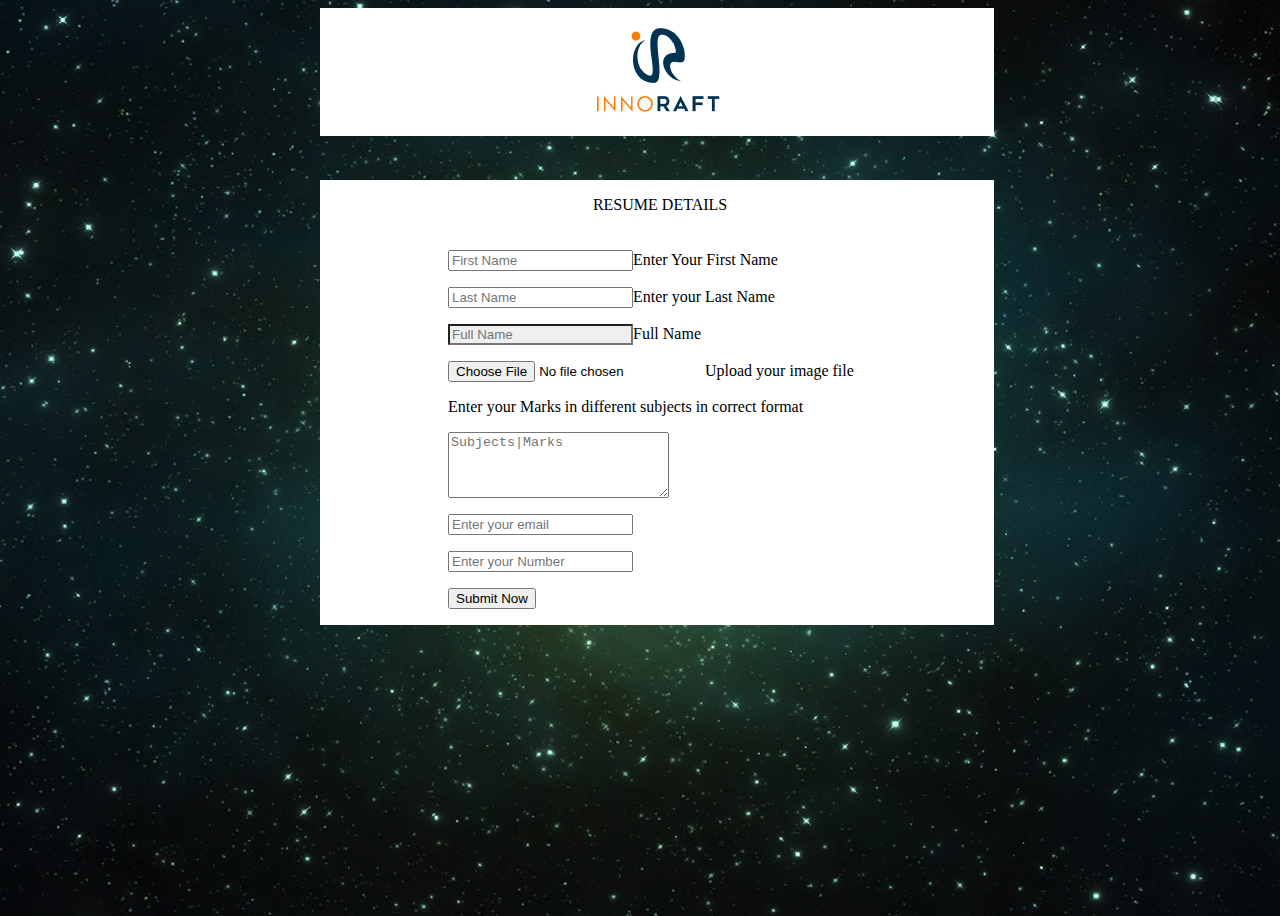
<file: One/final/download.html>
<html>

<head>
   <title>Download</title>
  <link rel="stylesheet" href="main.css">
  <script src="https://ajax.googleapis.com/ajax/libs/jquery/3.3.1/jquery.min.js"></script>
  <script type="text/javascript" src="main.js"></script>
</head>
<style>

</style>
<body>
  <div id="logo">
    <img src="innoraft-logo.png">
  </div>
  <div class="form">
    <p id="con"> RESUME DETAILS </p><br>
    <br></br>
	 <form id="testform" method="POST" action="filedownload.php" enctype="multipart/form-data">
       <p ><input type=text value="" onkeyup="checkf(),fill() " id="fn"  name="First_Name" required placeholder="First Name"><span id="pro">Enter Your First Name</span></p>
       <p ><input type=text value="" placeholder="Last Name" onkeyup="checkl(),fill()"  id="ln"  name="Last_Name" required><span id="ses">Enter your Last  Name</span></p>
       <p><input type=text id="fln" placeholder="Full Name" name="Full_Name" readonly style="background-color:#efefef">Full  Name</p>
       <input type="file" name="filetoupload" id="filetoupload" onchange="typechec()" required> Upload your image file
     
       <p> Enter your Marks in different subjects in correct format</p>
       <textarea id="raw" name="raw" rows="4" cols="25"  onblur="textrim()" placeholder="Subjects|Marks" required ></textarea>
       <span id="marks"></span>
       <p>  <input type="text" id="email" name="email" placeholder="Enter your email" onblur="verifyy()"><span id="validation"></span> </p>
       <p> <input type="text" name="number" id="number" placeholder="Enter your Number" onblur="valinumberi()"><span id="numvalstat"></span></p>
       <div id="authenticate"></div>
       <div id="statu"></div>
       <p><button id="restrict" type="submit"> Submit Now</button></p>
  </form>
  </div>



</body>
</html>
</file>
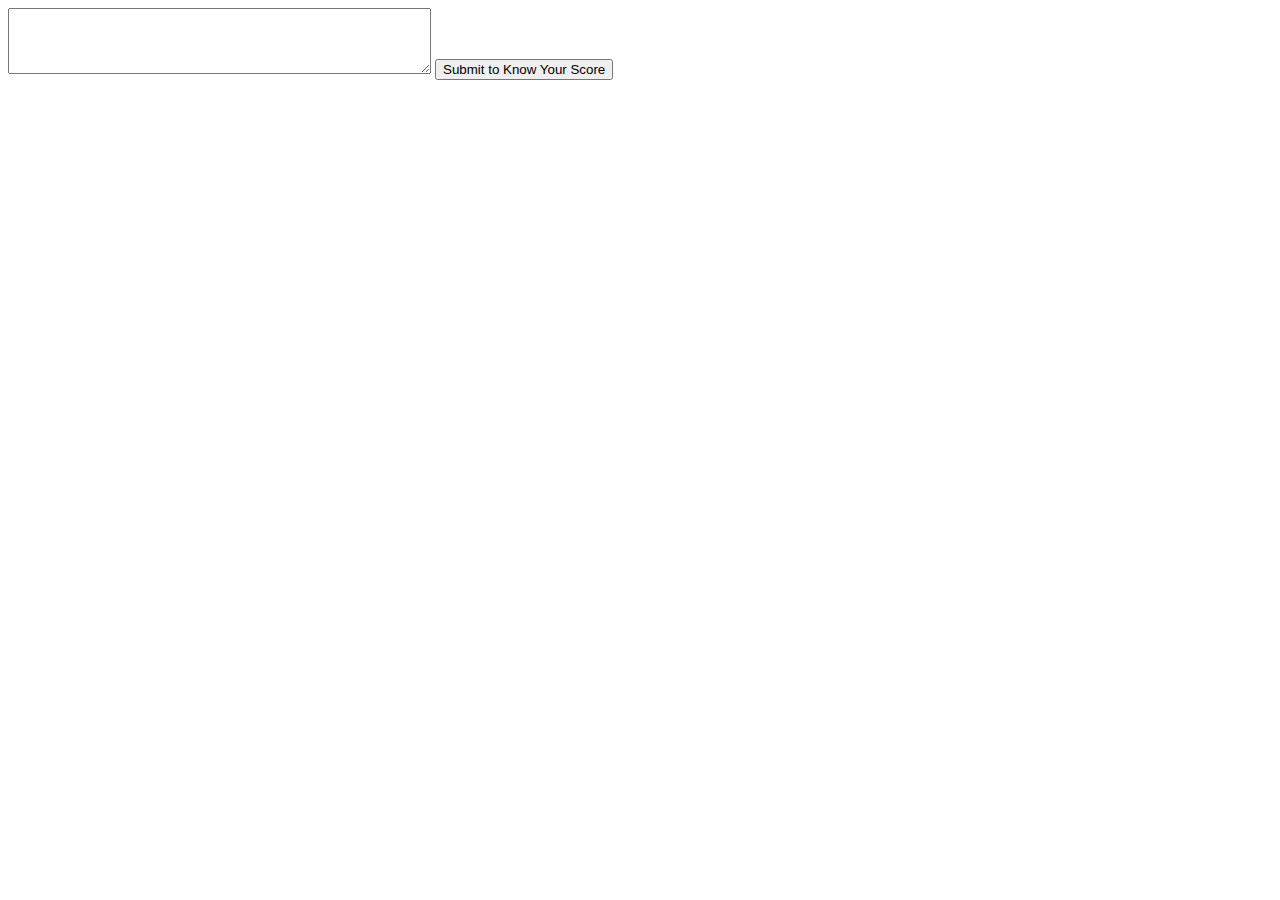
<file: One/Task3/mark.html>
<html>
	<head>
		<title>
		</title>
	</head>
	<body>
		<form method="POST" action="mark.php">
			<textarea id="raw" name="raw" rows="4" cols="50">

			</textarea>

			<button type="submit"> Submit to Know Your Score </button>

		</form>
	</body>
</html>
</file>
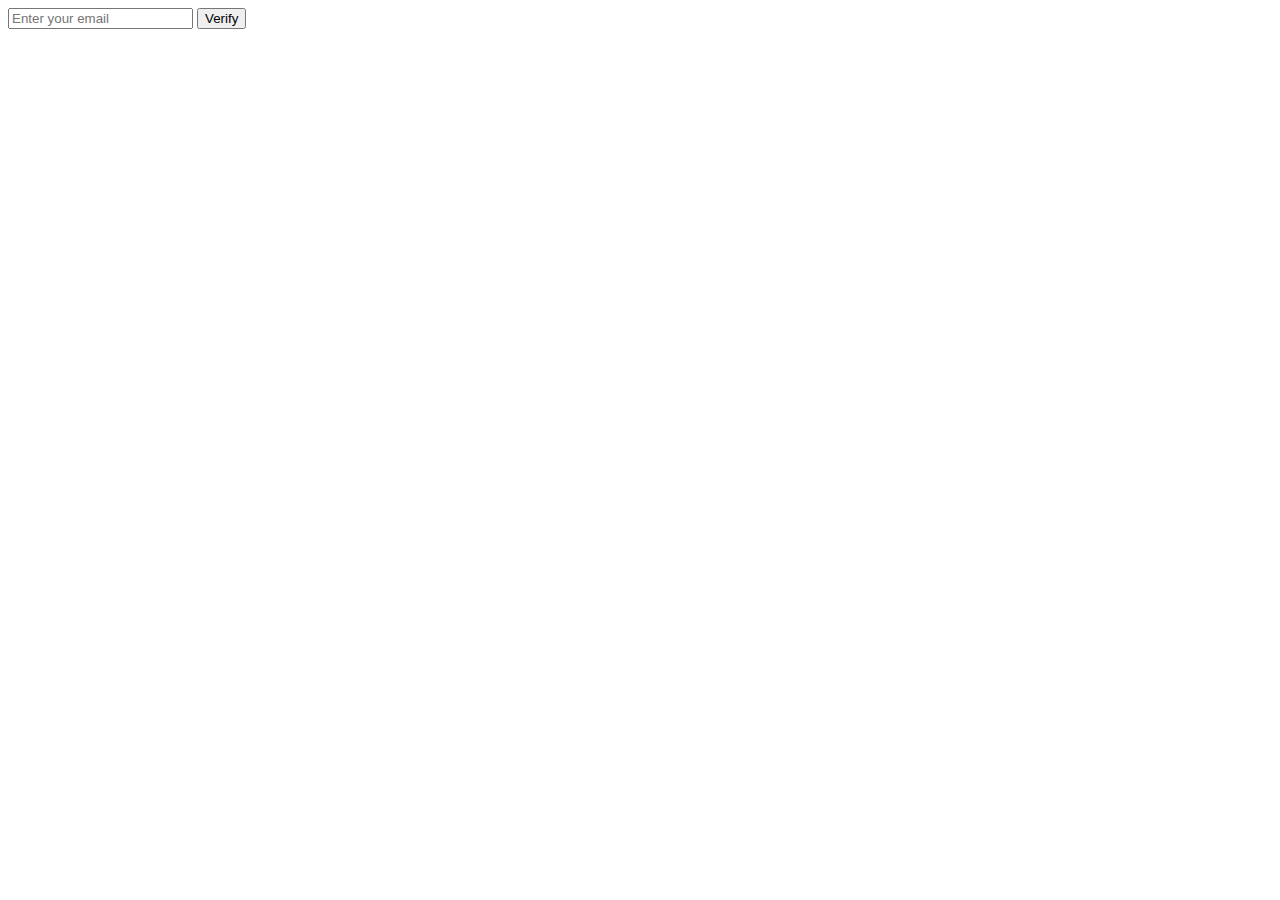
<file: One/Task4/email.html>
<html>
	<head>
		<title> Email Check </title>


	</head>
	<body>
	
	<input type="text" id="email" name="email" placeholder="Enter your email">
	<button onclick="verify()"> Verify </button>
	<div id="validation"></div>
	
    <script>
    function verify()
    {
    	var email=document.getElementById("email").value;
    	//document.write(email);
    	var re = /^(([^<>()\[\]\\.,;:\s@"]+(\.[^<>()\[\]\\.,;:\s@"]+)*)|(".+"))@((\[[0-9]{1,3}\.[0-9]{1,3}\.[0-9]{1,3}\.[0-9]{1,3}\])|(([a-zA-Z\-0-9]+\.)+[a-zA-Z]{2,}))$/;
    	var val=re.test(email);
        if(val==1)
             validate();
         else
         	document.getElementById("validation").innerHTML="Fake Email";
    }
    function validate()
    {
    	var email=document.getElementById("email").value;
    	var xmlhttp = new XMLHttpRequest();
        xmlhttp.onreadystatechange = function() {
            if (this.readyState == 4 && this.status == 200) {
                var obj = this.responseText;
                var obj1=JSON.parse(obj);
                //obj=JSON.parse(obj);
               // document.write(obj1["smtp_check"]);
               if((obj1["smtp_check"])==1)
               {

               	if( obj1["domain"]!="gmail.com" && obj1["domain"]!="hotmail.com" && obj1["domain"]!="reddif.com" && obj1["domain"]!="yahoo.com")
               	document.getElementById("validation").innerHTML="Valid Email";
                else

                 document.getElementById("validation").innerHTML="Public emails not allowed";
               }
               else
               	document.getElementById("validation").innerHTML="Fake Email";
            }
        };
        xmlhttp.open("GET", "http://apilayer.net/api/check?access_key=31eb6d3a6752cef630765be627b00370& email=" + email, true);
        xmlhttp.send();
    }

    </script>
	</body>
</html>
</file>
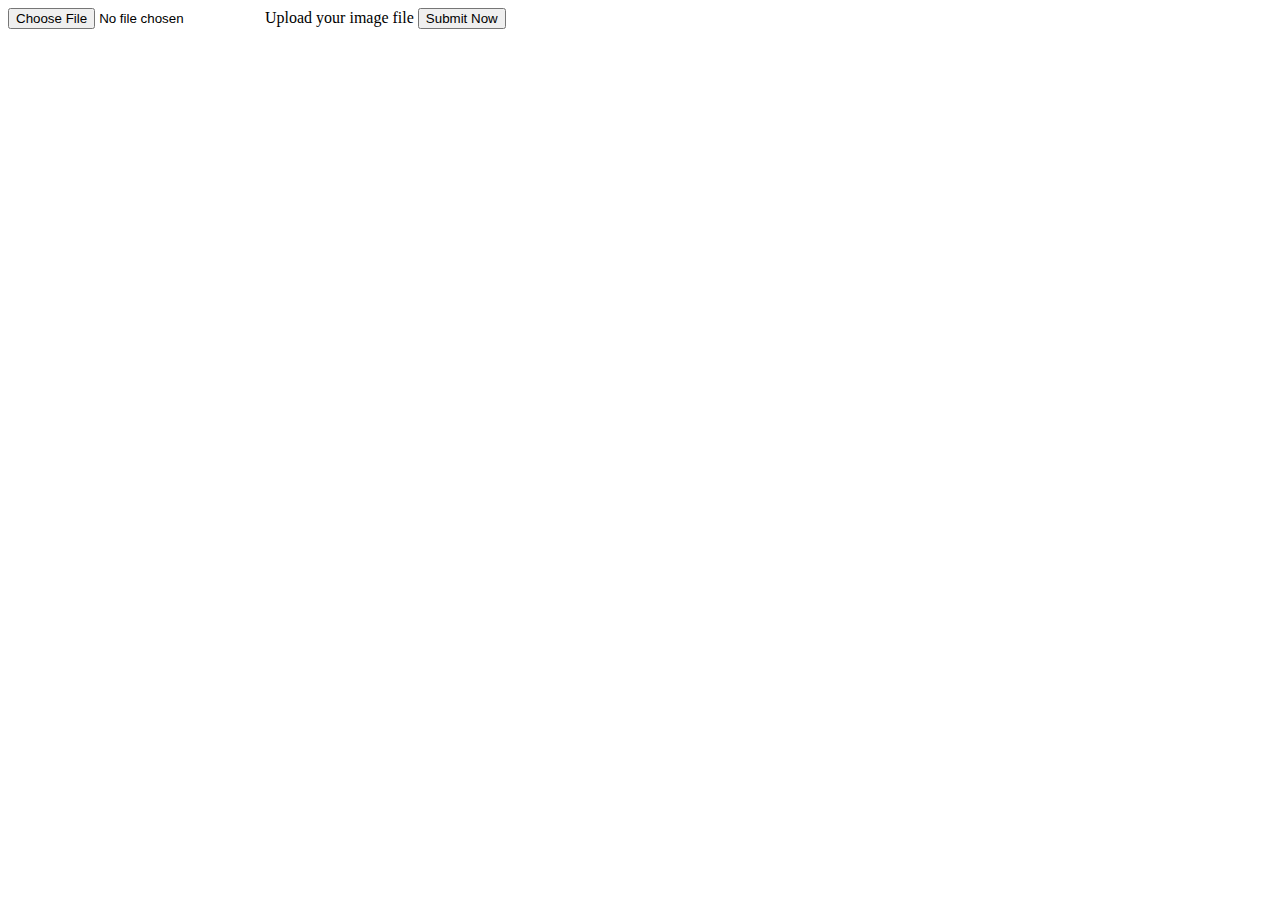
<file: One/Task5/pic.html>
<html>
<head>
<title> Upload Picture </title>

</head>
<body>
	<form method="POST" action="pic.php" enctype="multipart/form-data">
		<input type="file" name="filetoupload" id="filetoupload"> Upload your image file
		<button type="submit">Submit Now</button>
	</form>


</body>
</html>
</file>
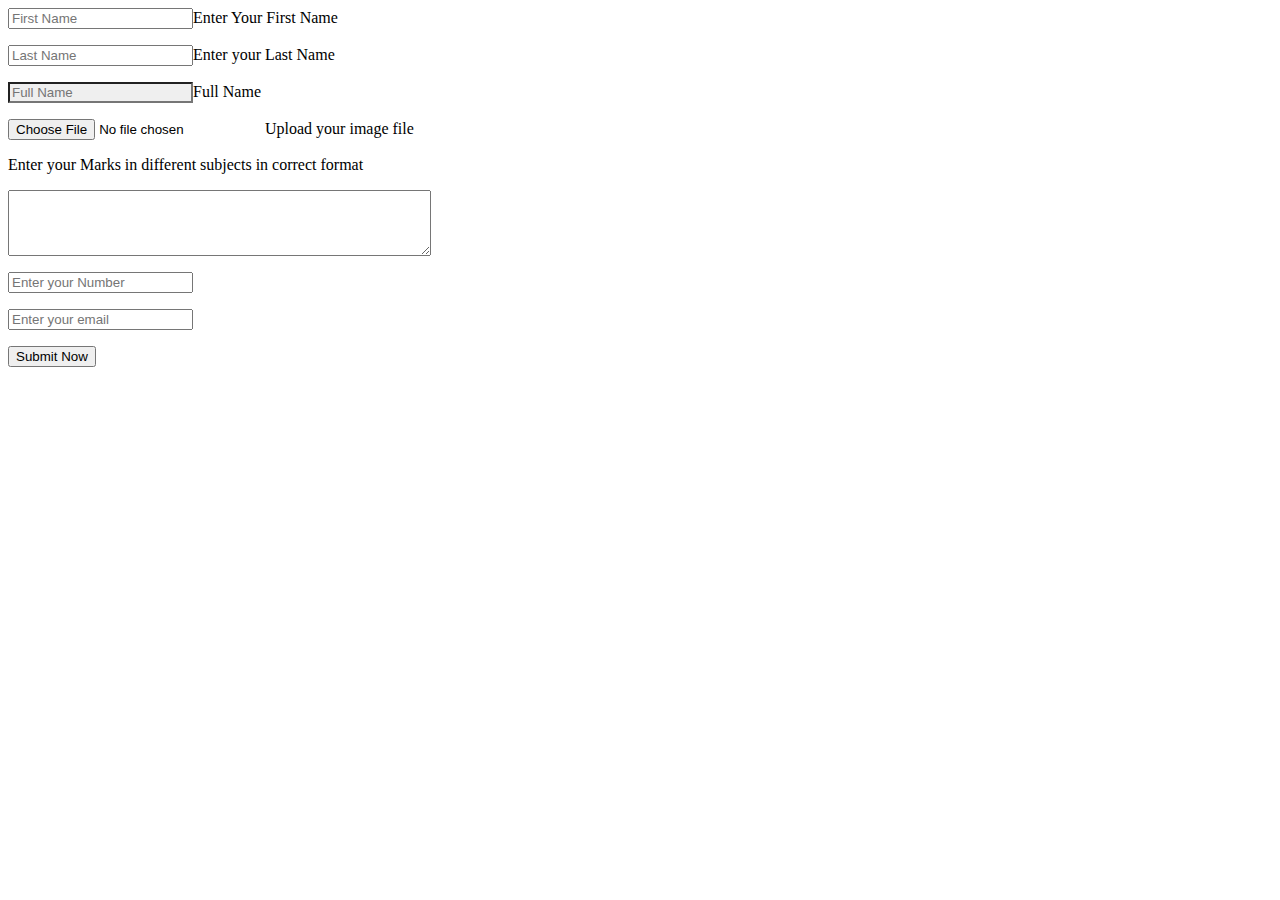
<file: One/Task6/resume.html>
<html>

<head>
   <title>Resume </title>
  <script src="https://ajax.googleapis.com/ajax/libs/jquery/3.3.1/jquery.min.js"></script>
</head>
<body>
	<form id="testform" method="POST" action="resume.php" enctype="multipart/form-data">
      <p><input type=text value="" onkeyup="fill() " onblur="fill()" id="fn"  name="First_Name" required placeholder="First Name">Enter Your First Name</p>
     <p><input type=text value="" placeholder="Last Name" onkeyup="fill()" onblur="fill()" id="ln"  name="Last_Name" required>Enter your Last  Name</p>
     <p><input type=text id="fln" placeholder="Full Name" name="Full_Name" readonly style="background-color:#efefef">Full  Name</p>
     <input type="file" name="filetoupload" id="filetoupload" onchange="typechec()" required> Upload your image file
     
     <p> Enter your Marks in different subjects in correct format</p>
     <textarea id="raw" name="raw" rows="4" cols="50" placholder="Enter your marks in correct-format">
      
			</textarea>
     <p> <input type="text" name="number" id="number" placeholder="Enter your Number" onblur="valinumberi()"></p>
     <div id="numvalstat"></div>
    <input type="text" id="email" name="email" placeholder="Enter your email" onblur="verifyy()">
	
	<div id="validation"></div>
    <p><button type="submit" onclick="validAl()"> Submit Now</button></p>
   </form>


<script type="text/javascript">
var flags={number:"0",email:"0",image:"0"};
function validAl()
{
	validAll(flags);
}
function validAll(flags)
{
	if(Number(flags.number)==1  && Number(flags.image)==1)
		document.getElementById("validation").innerHTML="success";
	else
		document.getElementById("validation").innerHTML="fail";
}
function typechec()
{
	typecheck(flags);
}
function typecheck(verification)
{
	var fulpath=document.getElementById("filetoupload").value;
	var len=fulpath.length;
	var filpath=fulpath.slice(len-3);
	if(filpath=="jpg" || filpath=="png")
	{   
		verification.image="1";
		alert("valid image");
	}
	else
	{
		verification.image="0";
		alert("invalid image");
	}
}
function valinumberi()
{
	valinumber(flags);
}
function valinumber(verification)
{
	var number=document.getElementById("number").value;
	if(number.indexOf("+91")==0)
	{
      var filnum=number.slice(3);
      //var st=Number(filnum);
      if(isNaN(filnum)==1)
      {
      //	document.write(isNan(filnum));
      	document.getElementById("numvalstat").innerHTML="Charecters are not allowed";
      	verification.number="0";
        
      }
      else
      	
      {
      	if(filnum.length==10)
      	{
            verification.number="1";
        	document.getElementById("numvalstat").innerHTML="Number Validation Done";

      	}
        else
        {
        	document.getElementById("numvalstat").innerHTML="The number is less or more than 10 digits";
        	verification.number="0";
        }

      }
	}
	else
	{
		document.getElementById("numvalstat").innerHTML="Only Indian Users are allowed";
		verification.number="0";
	}

}
function fill()
{
var full_name="";

if(document.getElementById("fn").value!="" || document.getElementById("ln").value!="")
	document.getElementById('fln').value=document.getElementById('fn').value+" "+document.getElementById("ln").value;
else
	document.getElementById('fln').value="";
}
function verifyy()
{
	verify(flags);
}
function verify(verification)
    {
    	var email=document.getElementById("email").value;
    	//document.write(email);
    	var re = /^(([^<>()\[\]\\.,;:\s@"]+(\.[^<>()\[\]\\.,;:\s@"]+)*)|(".+"))@((\[[0-9]{1,3}\.[0-9]{1,3}\.[0-9]{1,3}\.[0-9]{1,3}\])|(([a-zA-Z\-0-9]+\.)+[a-zA-Z]{2,}))$/;
    	var val=re.test(email);
        if(val==1)
             validate(verification);
         else
         {
         	document.getElementById("validation").innerHTML="Fake Email";
         	verification.email="0";

         }
    }
    function validate(verification)
    {
    	var email=document.getElementById("email").value;
    	var xmlhttp = new XMLHttpRequest();
        xmlhttp.onreadystatechange = function() {
            if (this.readyState == 4 && this.status == 200) {
                var obj = this.responseText;
                var obj1=JSON.parse(obj);
                //obj=JSON.parse(obj);
               // document.write(obj1["smtp_check"]);
               if((obj1["smtp_check"])==1)
               {

               	if( obj1["domain"]!="gmail.com" && obj1["domain"]!="hotmail.com" && obj1["domain"]!="reddif.com" && obj1["domain"]!="yahoo.com")
               	{
               	document.getElementById("validation").innerHTML="Valid Email";
               	verification.email="1";

               }
                else
               {
                 document.getElementById("validation").innerHTML="Public emails not allowed";
                 verification.email="0";
               }
               }
               else
               {
               	document.getElementById("validation").innerHTML="Fake Email";
               	verification.email="0";
               }
            }
        };
        xmlhttp.open("GET", "http://apilayer.net/api/check?access_key=31eb6d3a6752cef630765be627b00370& email=" + email, true);
        xmlhttp.send();
    }



  $('#testform').submit(function(event){
			event.preventDefault();
			var data = new FormData(this);

			console.log(data.get('Full_Name'));
        if(Number(flags.number)==1  && Number(flags.image)==1)
           callaja(data); 
       
   	
			//if(Number(flags.number)==1  && Number(flags.image)==1)
				//callaja();

			});

   function callaja(data)
   {
   //	var data = new FormData('#testform');
   	$.ajax({
              url: 'resume.php',
             data: data,
            processData: false,
            contentType: false,
             type: 'POST',
             success: function(data){
            alert(data);
              }
});

   	
   }

</script>

</body>
</html>
</file>
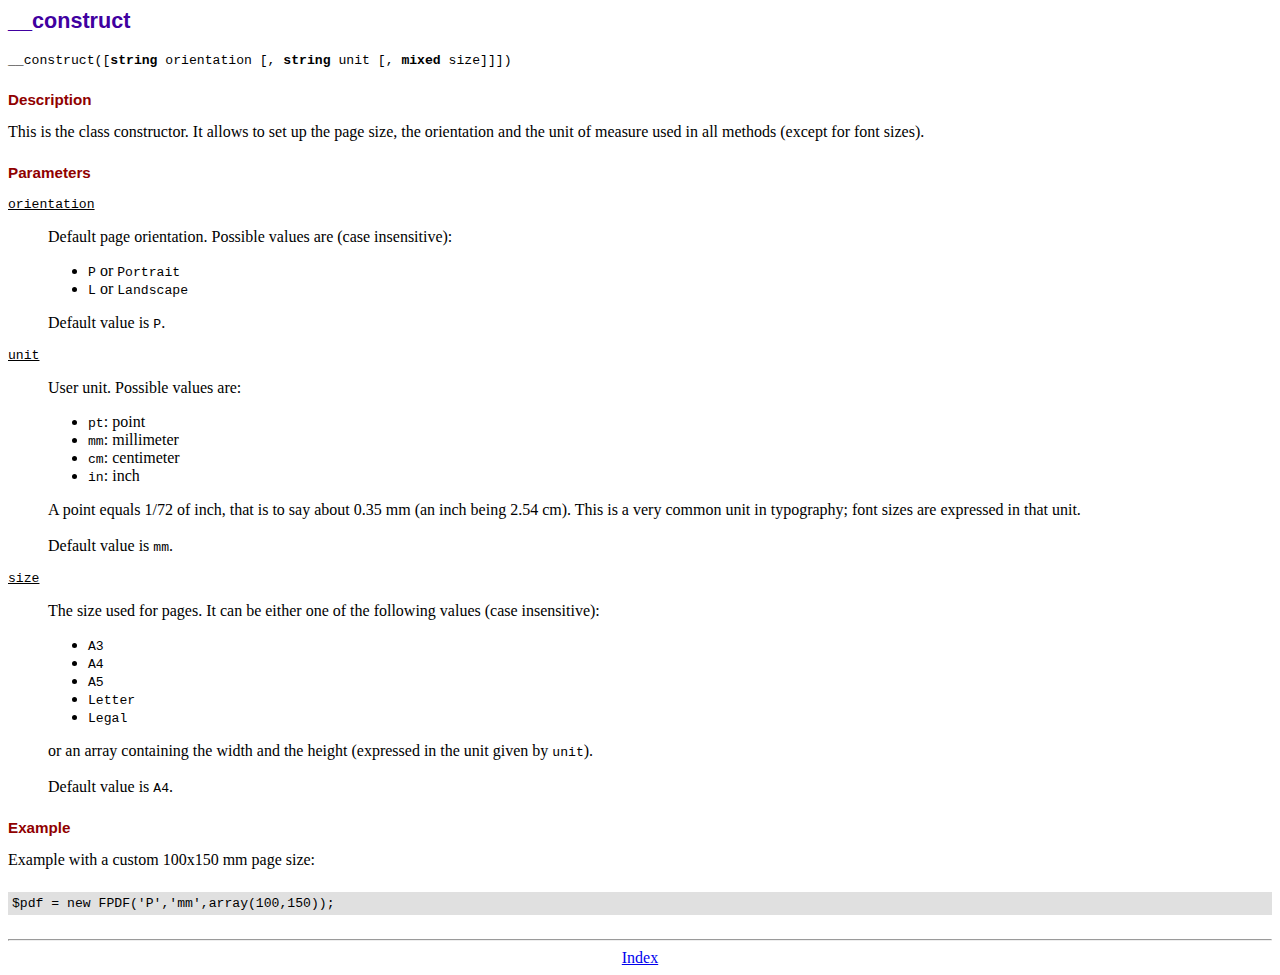
<file: One/Emergency/doc/__construct.htm>
<!DOCTYPE html PUBLIC "-//W3C//DTD HTML 4.01 Transitional//EN">
<html>
<head>
<meta http-equiv="Content-Type" content="text/html; charset=ISO-8859-1">
<title>__construct</title>
<link type="text/css" rel="stylesheet" href="../fpdf.css">
</head>
<body>
<h1>__construct</h1>
<code>__construct([<b>string</b> orientation [, <b>string</b> unit [, <b>mixed</b> size]]])</code>
<h2>Description</h2>
This is the class constructor. It allows to set up the page size, the orientation and the
unit of measure used in all methods (except for font sizes).
<h2>Parameters</h2>
<dl class="param">
<dt><code>orientation</code></dt>
<dd>
Default page orientation. Possible values are (case insensitive):
<ul>
<li><code>P</code> or <code>Portrait</code></li>
<li><code>L</code> or <code>Landscape</code></li>
</ul>
Default value is <code>P</code>.
</dd>
<dt><code>unit</code></dt>
<dd>
User unit. Possible values are:
<ul>
<li><code>pt</code>: point</li>
<li><code>mm</code>: millimeter</li>
<li><code>cm</code>: centimeter</li>
<li><code>in</code>: inch</li>
</ul>
A point equals 1/72 of inch, that is to say about 0.35 mm (an inch being 2.54 cm). This
is a very common unit in typography; font sizes are expressed in that unit.
<br>
<br>
Default value is <code>mm</code>.
</dd>
<dt><code>size</code></dt>
<dd>
The size used for pages. It can be either one of the following values (case insensitive):
<ul>
<li><code>A3</code></li>
<li><code>A4</code></li>
<li><code>A5</code></li>
<li><code>Letter</code></li>
<li><code>Legal</code></li>
</ul>
or an array containing the width and the height (expressed in the unit given by <code>unit</code>).<br>
<br>
Default value is <code>A4</code>.
</dd>
</dl>
<h2>Example</h2>
Example with a custom 100x150 mm page size:
<div class="doc-source">
<pre><code>$pdf = new FPDF('P','mm',array(100,150));</code></pre>
</div>
<hr style="margin-top:1.5em">
<div style="text-align:center"><a href="index.htm">Index</a></div>
</body>
</html>
</file>
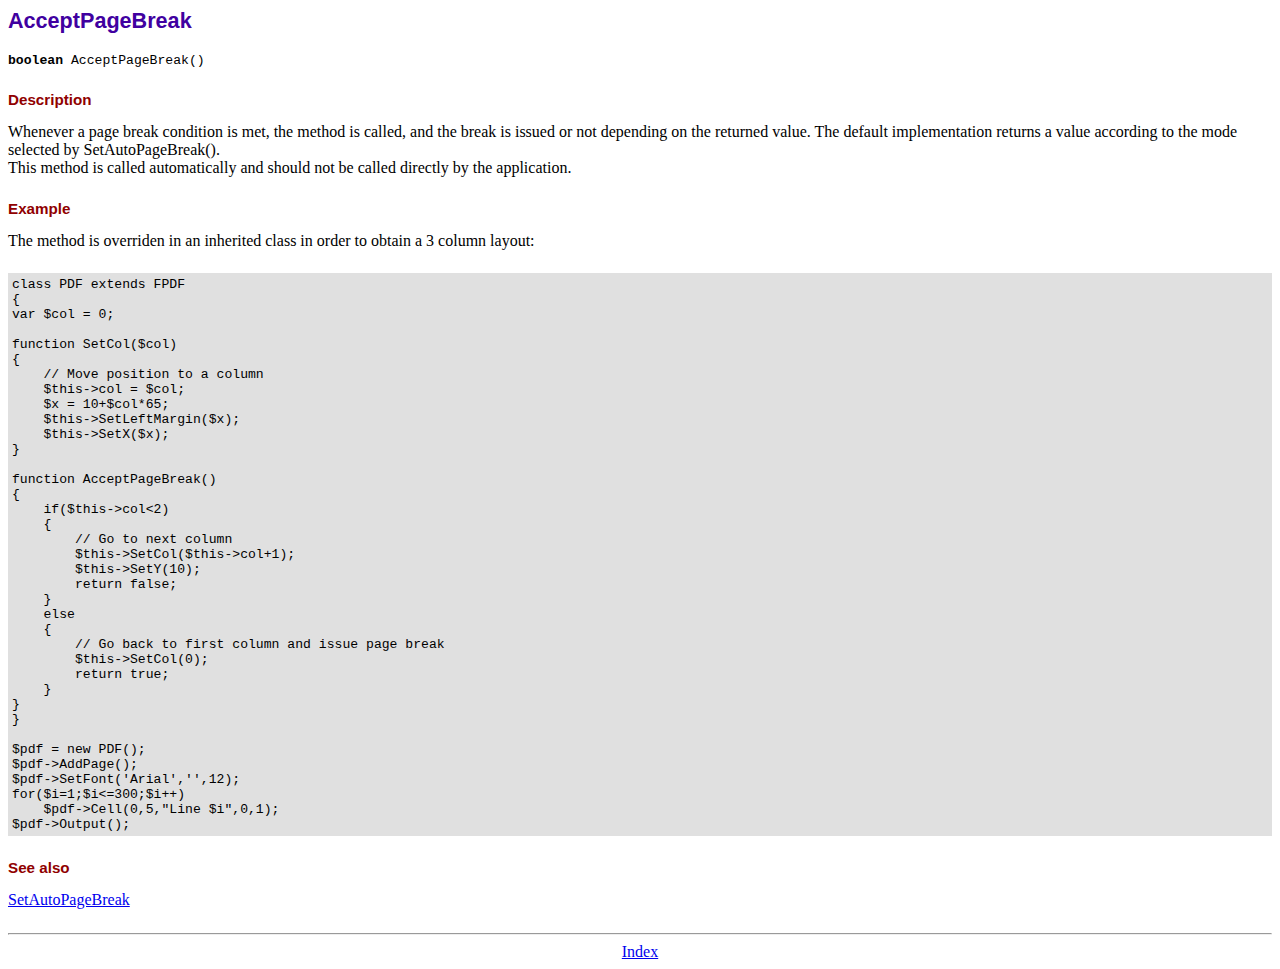
<file: One/Emergency/doc/acceptpagebreak.htm>
<!DOCTYPE html PUBLIC "-//W3C//DTD HTML 4.01 Transitional//EN">
<html>
<head>
<meta http-equiv="Content-Type" content="text/html; charset=ISO-8859-1">
<title>AcceptPageBreak</title>
<link type="text/css" rel="stylesheet" href="../fpdf.css">
</head>
<body>
<h1>AcceptPageBreak</h1>
<code><b>boolean</b> AcceptPageBreak()</code>
<h2>Description</h2>
Whenever a page break condition is met, the method is called, and the break is issued or not
depending on the returned value. The default implementation returns a value according to the
mode selected by SetAutoPageBreak().
<br>
This method is called automatically and should not be called directly by the application.
<h2>Example</h2>
The method is overriden in an inherited class in order to obtain a 3 column layout:
<div class="doc-source">
<pre><code>class PDF extends FPDF
{
var $col = 0;

function SetCol($col)
{
    // Move position to a column
    $this-&gt;col = $col;
    $x = 10+$col*65;
    $this-&gt;SetLeftMargin($x);
    $this-&gt;SetX($x);
}

function AcceptPageBreak()
{
    if($this-&gt;col&lt;2)
    {
        // Go to next column
        $this-&gt;SetCol($this-&gt;col+1);
        $this-&gt;SetY(10);
        return false;
    }
    else
    {
        // Go back to first column and issue page break
        $this-&gt;SetCol(0);
        return true;
    }
}
}

$pdf = new PDF();
$pdf-&gt;AddPage();
$pdf-&gt;SetFont('Arial','',12);
for($i=1;$i&lt;=300;$i++)
    $pdf-&gt;Cell(0,5,"Line $i",0,1);
$pdf-&gt;Output();</code></pre>
</div>
<h2>See also</h2>
<a href="setautopagebreak.htm">SetAutoPageBreak</a>
<hr style="margin-top:1.5em">
<div style="text-align:center"><a href="index.htm">Index</a></div>
</body>
</html>
</file>
<file: One/Emergency/fpdf.css>
body {font-family:"Times New Roman",serif}
h1 {font:bold 135% Arial,sans-serif; color:#4000A0; margin-bottom:0.9em}
h2 {font:bold 95% Arial,sans-serif; color:#900000; margin-top:1.5em; margin-bottom:1em}
dl.param dt {text-decoration:underline}
dl.param dd {margin-top:1em; margin-bottom:1em}
dl.param ul {margin-top:1em; margin-bottom:1em}
tt, code, kbd {font-family:"Courier New",Courier,monospace; font-size:82%}
div.source {margin-top:1.4em; margin-bottom:1.3em}
div.source pre {display:table; border:1px solid #24246A; width:100%; margin:0em; font-family:inherit; font-size:100%}
div.source code {display:block; border:1px solid #C5C5EC; background-color:#F0F5FF; padding:6px; color:#000000}
div.doc-source {margin-top:1.4em; margin-bottom:1.3em}
div.doc-source pre {display:table; width:100%; margin:0em; font-family:inherit; font-size:100%}
div.doc-source code {display:block; background-color:#E0E0E0; padding:4px}
.kw {color:#000080; font-weight:bold}
.str {color:#CC0000}
.cmt {color:#008000}
p.demo {text-align:center; margin-top:-0.9em}
a.demo {text-decoration:none; font-weight:bold; color:#0000CC}
a.demo:link {text-decoration:none; font-weight:bold; color:#0000CC}
a.demo:hover {text-decoration:none; font-weight:bold; color:#0000FF}
a.demo:active {text-decoration:none; font-weight:bold; color:#0000FF}
</file>
<file: One/Emergency/main.css>
body{
  background-image:url("apple.jpg");
  background-position: center;
  width:100%;
  height:100%;
}
.form{
  position:absolute;
  width:32.65%;
  height:auto;
  left:25%;
  top:20%;
  background-color:white;
  padding-left:10%;
  padding-right:10%;
}
#con{
  position:absolute;
  left:40.5%;
}
#logo{
  height:auto;
  width:auto;
  position:absolute;
  left:25%;
  padding-left:21.33%;
  padding-right:21.33%;
  background-color: white;
}
</file>
<file: One/final/main.css>
body{
  background-image:url("apple.jpg");
  background-position: center;
  width:100%;
  height:100%;
}
.form{
  position:absolute;
  width:32.65%;
  height:auto;
  left:25%;
  top:20%;
  background-color:white;
  padding-left:10%;
  padding-right:10%;
}
#con{
  position:absolute;
  left:40.5%;
}
#logo{
  height:auto;
  width:auto;
  position:absolute;
  left:25%;
  padding-left:21.33%;
  padding-right:21.33%;
  background-color: white;
}
</file>
